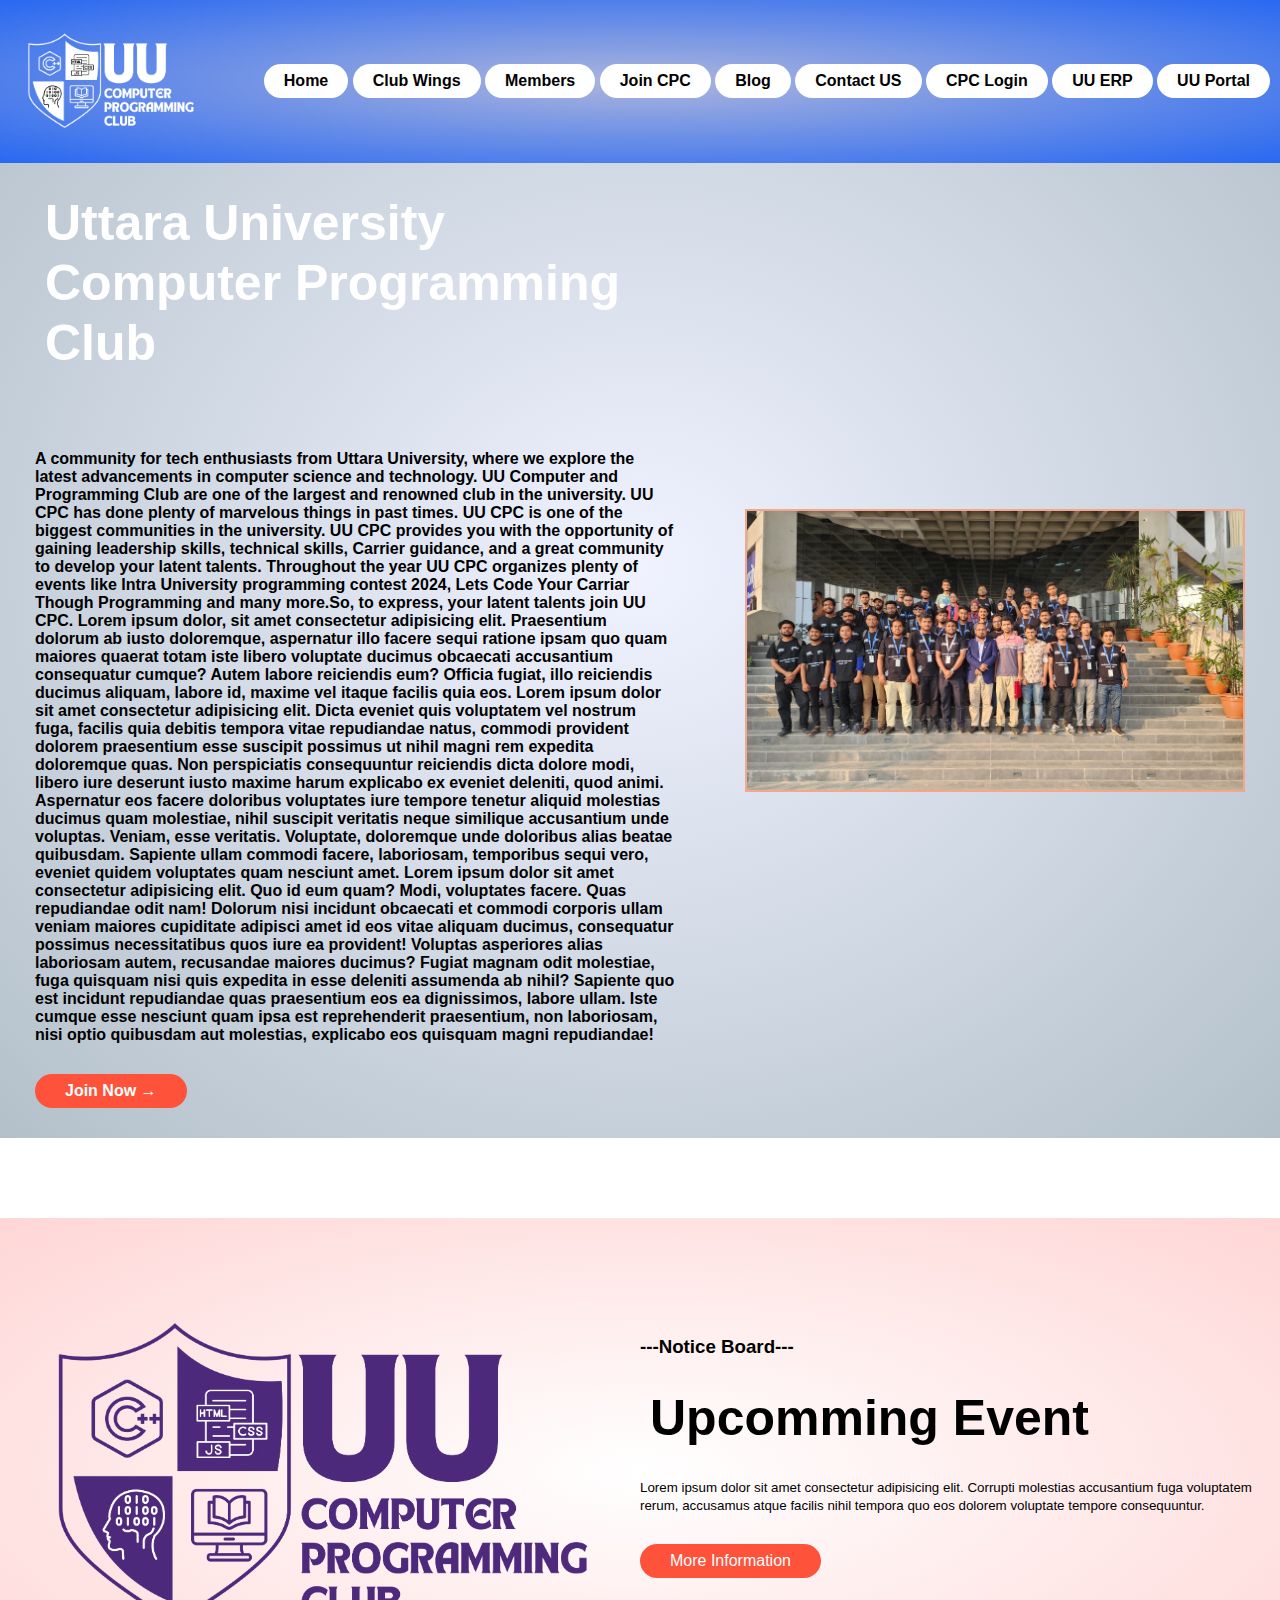
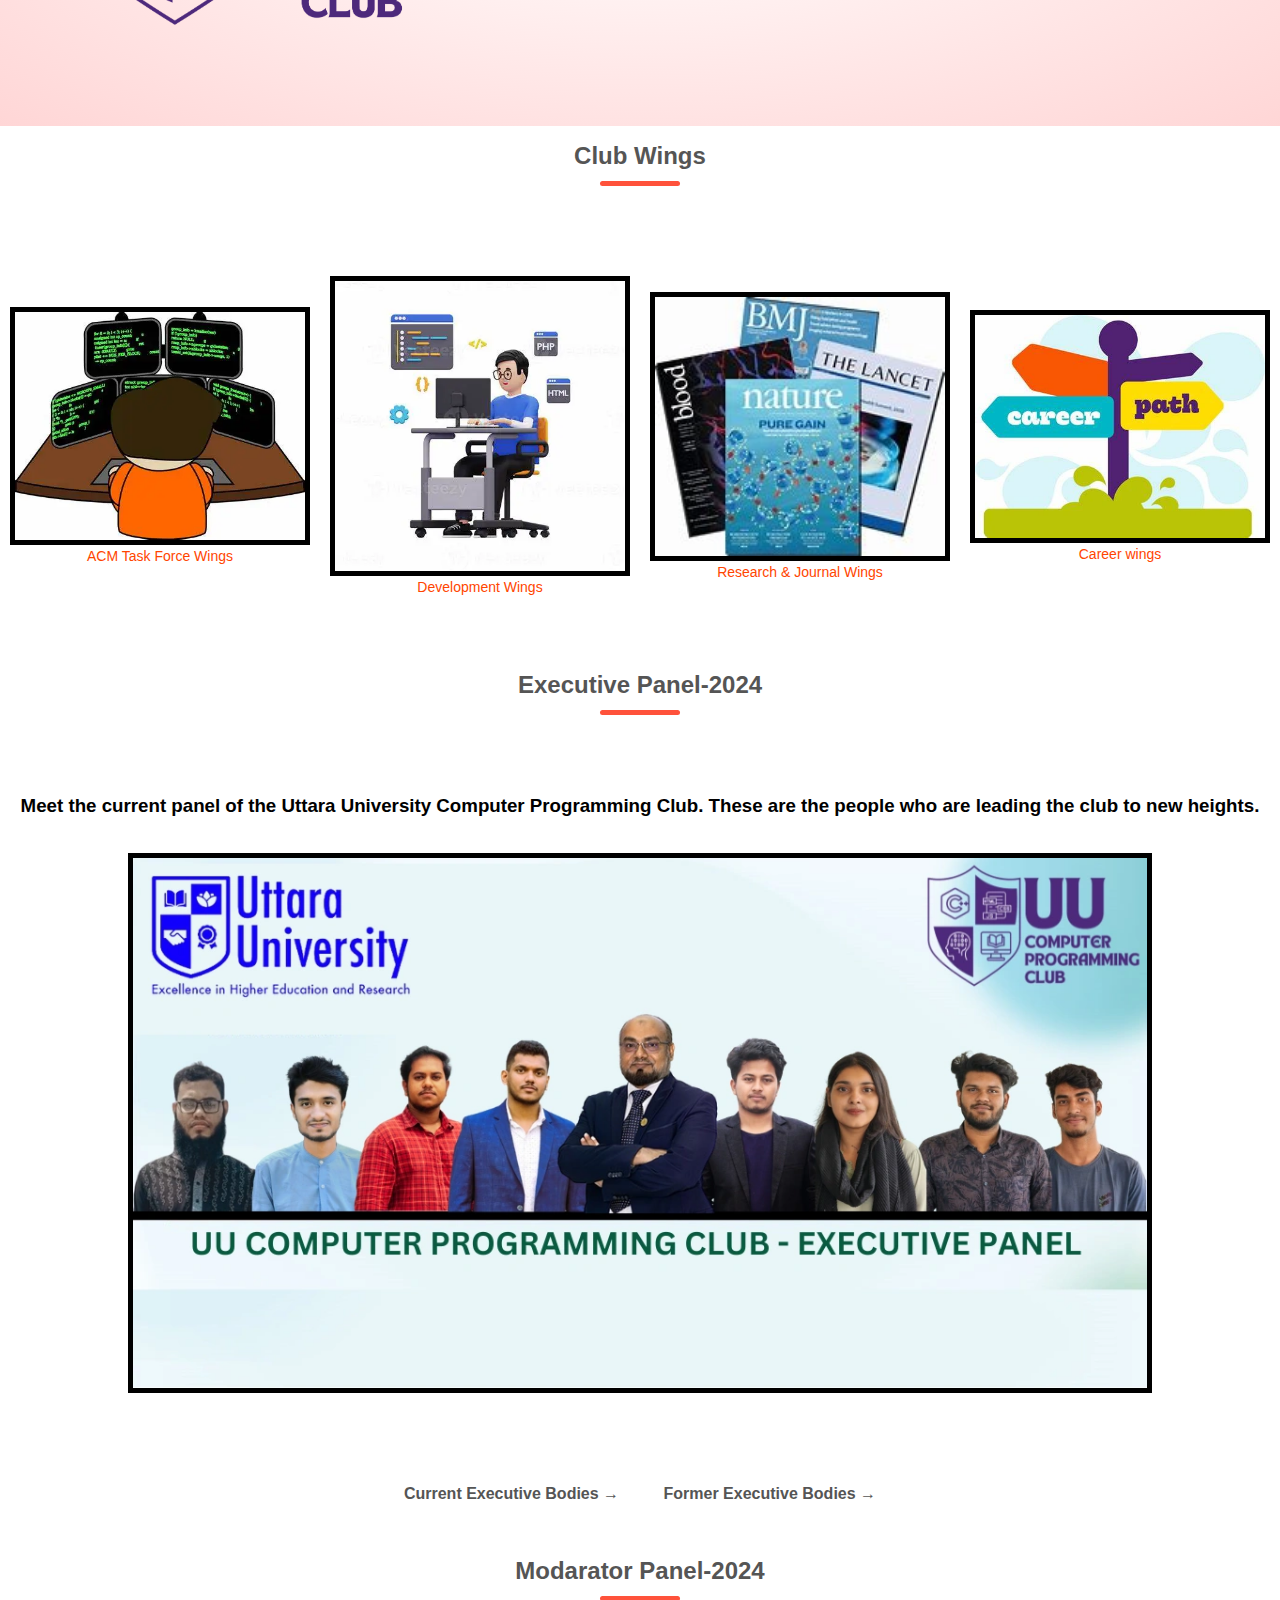
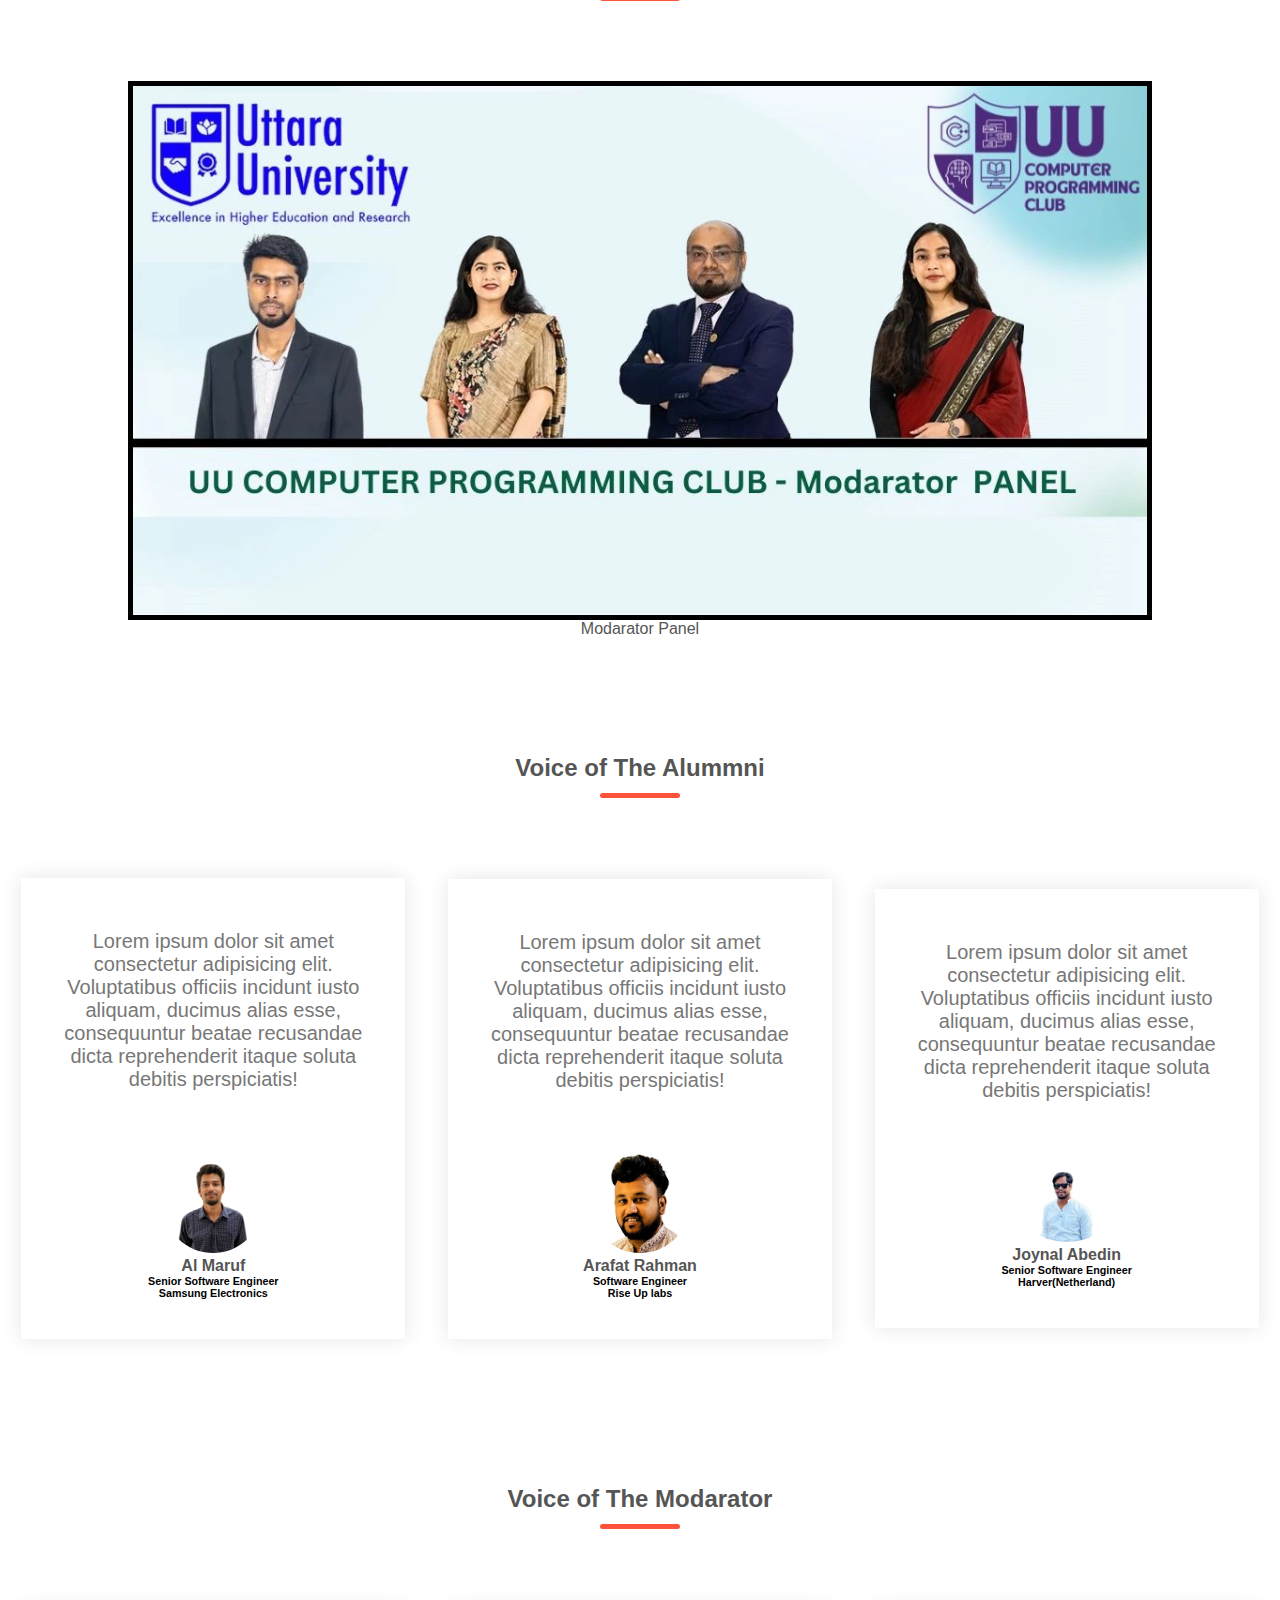
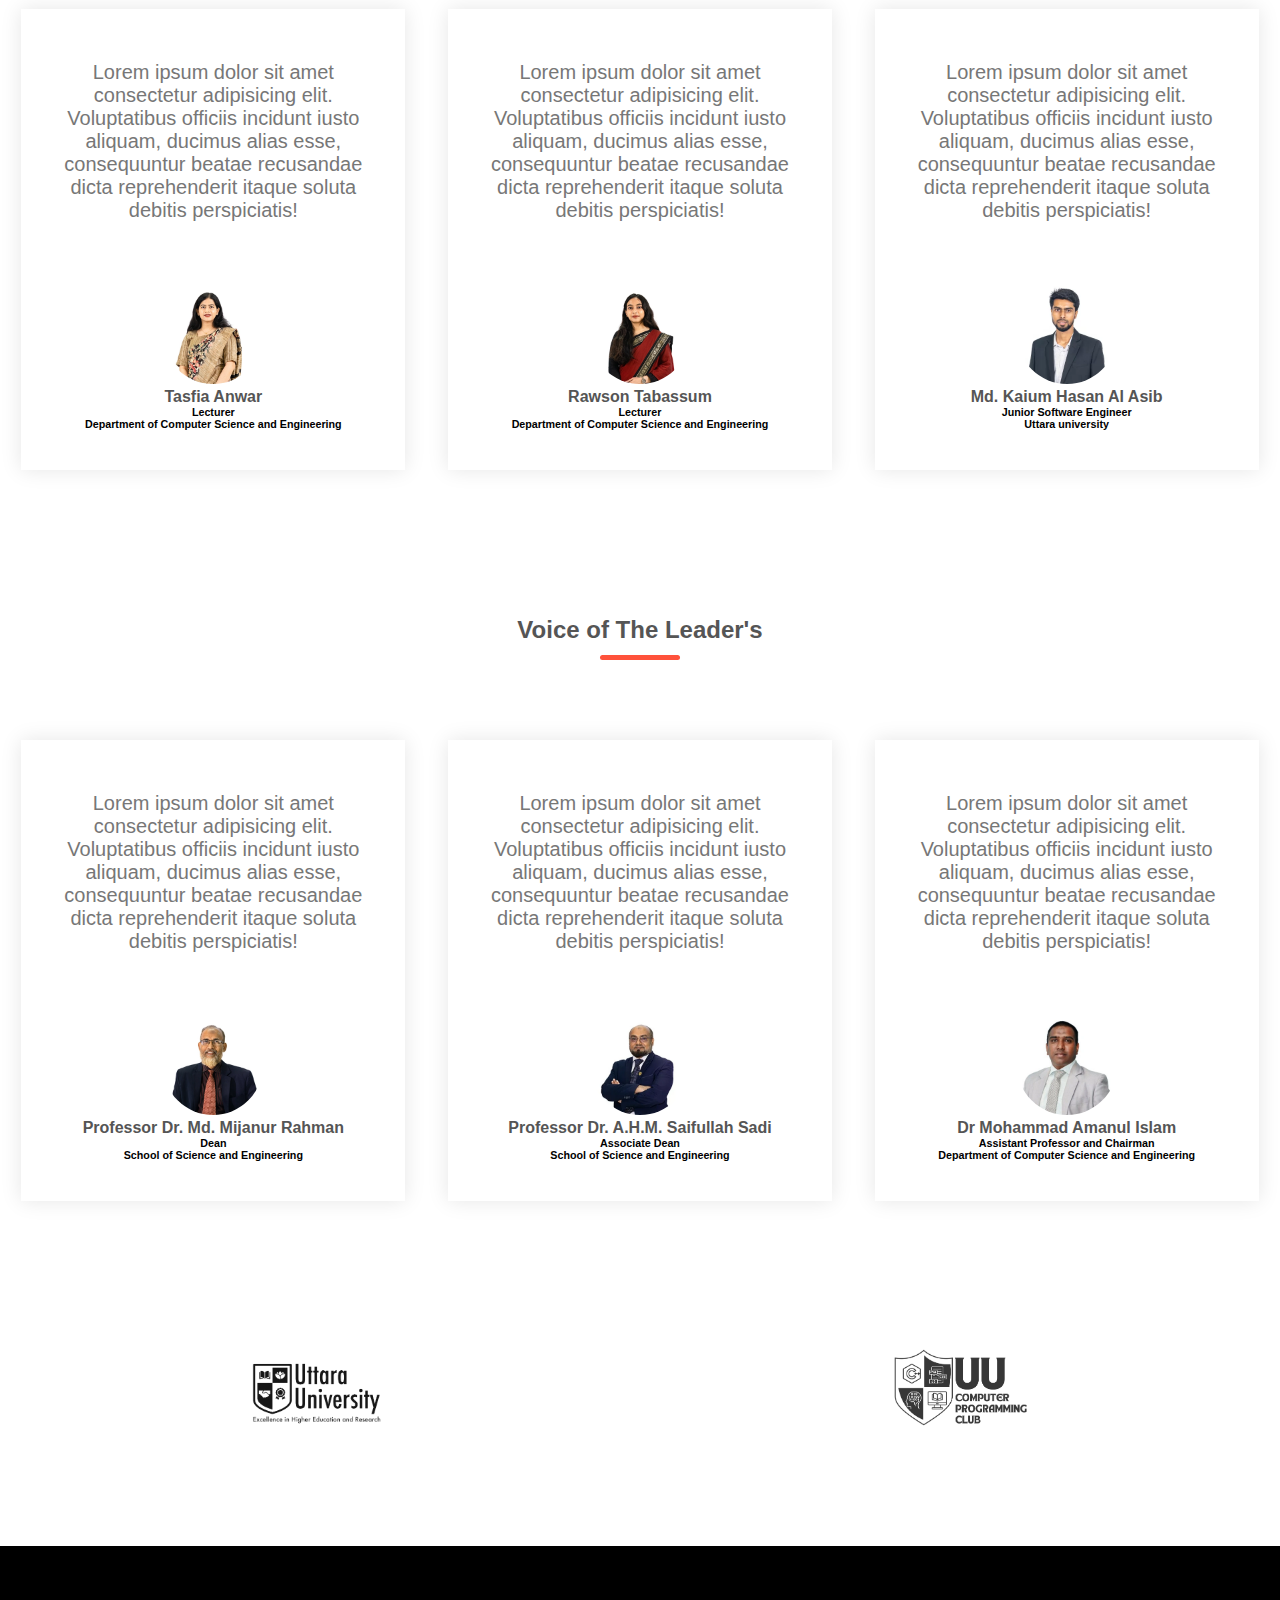
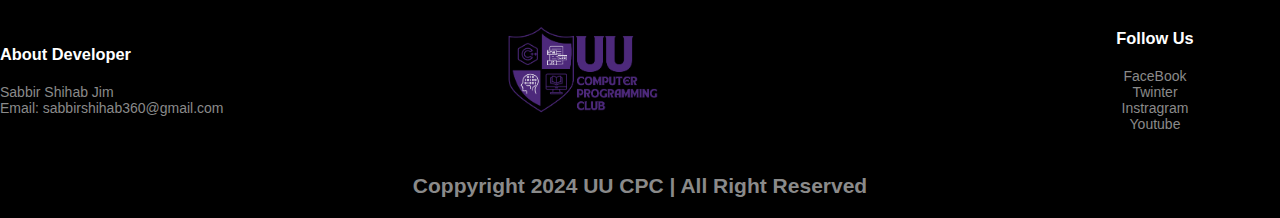
<file: index.html>
<!DOCTYPE html>
<html lang="en">
<head>
    <meta charset="UTF-8">
    <link rel="shortcut icon" type="cpc-icon" href="club logo nav.png">
    <link rel="shortcut icon" type="cpc-icon" href="club logo nav.png">
    <meta name="viewport" content="width=device-width, initial-scale=1.0">
    <meta name="viewport" content="width=device-width, initial-scale=1.0">
    <link rel="stylesheet" href="styeel.css">
    <title>UU CPC</title>
</head>
<body>
   <div class="header">
    <div class="container">
        <div class="navbar"> 
            <div class="logo">
                <a href="index.html" ><img  class="logonav" src="club logo nav.png"  width="200px"></a>
                <!-- <img src="club logo nav.png" width="200px" ; > -->
            </div>
            <div class="topnav" id="myTopnav">
                <a href="index.html " class="uucp">Home</a>
                <a href="club wings.html"class="uucp">Club Wings</a>
                <a href="members.html"class="uucp">Members</a>
                <a href="https://docs.google.com/forms/d/e/1FAIpQLScbUX8rscKSM80SYDdGS5HxlZ38hlNpW5ohFnPVNvi8barACg/viewform"class="uucp">Join CPC</a>
                <a href="blog.html"class="uucp">Blog</a>
                <a href="mailto:sabbir.jim@uttarauniversity.edu.bd"class="uucp">Contact US</a>
                <a href="cpc login.html"class="uucp">CPC Login</a>
                <a href="https://erp.uttarauniversity.edu.bd/"class="uucp">UU ERP</a>
                <a href="https://uttarauniversity.edu.bd/"class="uucp">UU Portal</a>
                <a href="javascript:void(0);" class="icon" onclick="myFunction()">
                    <img src="bars.webp" width="10px">
                </a>
            
              </div>
       
            
              
              <script>
              function myFunction() {
                var x = document.getElementById("myTopnav");
                if (x.className === "topnav") {
                  x.className += " responsive";
                } else {
                  x.className = "topnav";
                }
              }
              </script>
          
        </div>
        <div class="row">
            <div class="col-2"  style="size: 100%;">
                <a  class="uucpc"><h1> Uttara University Computer Programming Club</h1> </a>
             <br>
             <br>

                <p class="uu">A community for tech enthusiasts from Uttara University, where we explore the latest advancements in computer science and technology. UU Computer and Programming Club are one of the largest and renowned club in the university. UU CPC has done plenty of marvelous things in past times.   UU CPC is one of the biggest communities in the university. 
                 UU CPC provides you with the opportunity of gaining leadership skills, technical skills, Carrier guidance, and a great community to develop your latent talents.  Throughout the year UU CPC organizes plenty of events like Intra University  programming contest 2024, Lets Code Your Carriar Though Programming  and many more.So, to express, your latent talents join UU CPC.
                 Lorem ipsum dolor, sit amet consectetur adipisicing elit. Praesentium dolorum ab iusto doloremque, aspernatur illo facere sequi ratione ipsam quo quam maiores quaerat totam iste libero voluptate ducimus obcaecati accusantium consequatur cumque? Autem labore reiciendis eum? Officia fugiat, illo reiciendis ducimus aliquam, labore id, maxime vel itaque facilis quia eos. Lorem ipsum dolor sit amet consectetur adipisicing elit. Dicta eveniet quis voluptatem vel nostrum fuga, facilis quia debitis tempora vitae repudiandae natus, commodi provident dolorem praesentium esse suscipit possimus ut nihil magni rem expedita doloremque quas. Non perspiciatis consequuntur reiciendis dicta dolore modi, libero iure deserunt iusto maxime harum explicabo ex eveniet deleniti, quod animi. Aspernatur eos facere doloribus voluptates iure tempore tenetur aliquid molestias ducimus quam molestiae, nihil suscipit veritatis neque similique accusantium unde voluptas. Veniam, esse veritatis. Voluptate, doloremque unde doloribus alias beatae quibusdam. Sapiente ullam commodi facere, laboriosam, temporibus sequi vero, eveniet quidem voluptates quam nesciunt amet.
                 Lorem ipsum dolor sit amet consectetur adipisicing elit. Quo id eum quam? Modi, voluptates facere. Quas repudiandae odit nam! Dolorum nisi incidunt obcaecati et commodi corporis ullam veniam maiores cupiditate adipisci amet id eos vitae aliquam ducimus, consequatur possimus necessitatibus quos iure ea provident! Voluptas asperiores alias laboriosam autem, recusandae maiores ducimus? Fugiat magnam odit molestiae, fuga quisquam nisi quis expedita in esse deleniti assumenda ab nihil? Sapiente quo est incidunt repudiandae quas praesentium eos ea dignissimos, labore ullam. Iste cumque esse nesciunt quam ipsa est reprehenderit praesentium, non laboriosam, nisi optio quibusdam aut molestias, explicabo eos quisquam magni repudiandae!
                 <br>
                 <a href="https://docs.google.com/forms/d/e/1FAIpQLScbUX8rscKSM80SYDdGS5HxlZ38hlNpW5ohFnPVNvi8barACg/viewform"  class="btn" >Join Now &#8594</a>
           
                    </p>
               
            </div>
            
         
            <div class="w3-content w3-section" style="max-width:500px">
                <img class="mySlides" src="phseminar.webp" style="width:100%">
                <img class="mySlides" src="contestevent.webp" style="width:100%">
                <img class="mySlides" src="contestevent.webp" style="width:100%">
              </div>
              
              <script>
              var myIndex = 0;
              carousel();
              
              function carousel() {
                var i;
                var x = document.getElementsByClassName("mySlides");
                for (i = 0; i < x.length; i++) {
                  x[i].style.display = "none";  
                }
                myIndex++;
                if (myIndex > x.length) {myIndex = 1}    
                x[myIndex-1].style.display = "block";  
                setTimeout(carousel, 2000); // Change image every 2 seconds
              }
              </script>
              


        </div>
    </div>
</div>


<!-----featured catagories----->

<!-- <div class="catagories">
    <div class="small-contatiner">
        <div class="row">
            <div class="col-3">
                <img src="phseminarprice.jpg" >
            </div>
            <div class="col-3">
                <img src="phseminarprice.jpg"  >
            </div>
            <div class="col-3">
                <img src="phseminarprice.jpg"  >
            </div>
           
        </div>
    </div>
   
</div> -->

<!----Notice Board -->
<div class="offer">
    <div class="small-container">
        <div class="row">
            <div class="col-2">
                <img src="logo.webp" class="offer-img">
            </div>
            <div class="col-2">
                <h3>---Notice Board---  </h3>
                <!-- <p>fsda</p> -->
                <h1>Upcomming Event </h1>
                <small>Lorem ipsum dolor sit amet consectetur adipisicing elit. Corrupti molestias accusantium fuga voluptatem rerum, accusamus atque facilis nihil tempora quo eos dolorem voluptate tempore consequuntur.</small>
                <a href="notice.html" class="btn">More Information</a>
            </div>
        </div>
    </div>
</div>

   
<!-----Club Wings----->
<div class="small-container">
    <h2 class="title" >Club Wings </h2>
    <div class="row">
        <div class="col-4">
            <!-- <img src="competative wings.jpeg" style="border: 5px solid black;"> -->
            <a href="ACM.html">
                <img src="competative wings.webp" style="border: 5px solid black;">
            </a>
            <h4 style="color: orangered;">ACM Task Force Wings</a></h4>
           
        </div>
        <div class="col-4">
            <a href="Development.html">
                <img src="development wings.webp" style="border: 5px solid black;">
            </a>
           <h4 style="color: orangered;">Development Wings</h4></a>
          
        </div>
        <div class="col-4">
            <a href="research.html">
                <img src="research & jurnal.webp" style="border: 5px solid black;">
            </a>
            <h4 style="color: orangered;">Research & Journal Wings</a></h4>
          
        </div>
        <div class="col-4">
            <a href="career.html">
                <img src="carriar.webp" style="border: 5px solid black;">
            </a>
            <h4 style="color: orangered;">Career wings</a></h4>
            
   
        </div>
    </div>
    <!-- ----Executive panel-- -->

    <h2 class="title"> Executive Panel-2024</h2>
            <h3 style="text-align: center;">Meet the current panel of the Uttara University Computer Programming Club. These are the people who are leading the club to new heights. </h3>
            <br>
            <br>

            <img src="cpc committee.webp" width="80%" class="center_pic" ;  >
            <!-- <h4 style="text-align: center;">Executive Team</h4> -->
            <!-- <div class="">
               <p>* * * *</p> -->
            </div>
            <br>
            <br>
            <br>
            <nav  style="text-align: center; ">
                <ul >
                    <li ><a href="current bodies.html"><b>Current Executive Bodies  &#8594 </b></a></li>
                    <li><a href="formar bodies.html"><b>Former Executive Bodies  &#8594</b></a></li>

                </ul>
                </nav>
           
            <!-- <p>Price:5200.00</p> --> 
        </div>
        <!-- <div class="col-4">
            <img src="kitdist.jpg" >
            <h4>FULL TEAM</h4>
            <div class="rating">
               <p>* * * *</p>
            </div>
            <p>Price:5200.00</p>
        </div>
        <div class="col-4">
            <img src="phrakib.jpg" >
            <h4>FULL TEAM</h4>
            <div class="rating">
               <p>* * * *</p>
            </div>
            <p>Price:5200.00</p>
        </div>
        <div class="col-4">
            <img src="phup1.jpg" >
            <h4>FULL TEAM</h4>
            <div class="rating">
               <p>* * * *</p>
            </div>
            <p>Price:5200.00</p>
            
        </div>
        <div class="row">
            <div class="col-4">
                <img src="fullteam.jpg" >
                <h4>FULL TEAM</h4>
                <div class="rating">
                   <p>* * * *</p>
                </div>
                <p>Price:5200.00</p>
            </div>
            <div class="col-4">
                <img src="kitdist.jpg" >
                <h4>FULL TEAM</h4>
                <div class="rating">
                   <p>* * * *</p>
                </div>
                <p>Price:5200.00</p>
            </div>
            <div class="col-4">
                <img src="phrakib.jpg" >
                <h4>FULL TEAM</h4>
                <div class="rating">
                   <p>* * * *</p>
                </div>
                <p>Price:5200.00</p>
            </div>
            <div class="col-4">
                <img src="phup1.jpg" >
                <h4>FULL TEAM</h4>
                <div class="rating">
                   <p>* * * *</p>
                </div>
                <p>Price:5200.00</p>
            </div>
        </div>
         -->
                
</div>

<!-- ----Modarator Panel---- -->

<h2 class="title"> Modarator Panel-2024</h2>
<img src="modarator.webp" width="80%" class="center_pic"  >
            <h4 style="text-align: center;">Modarator Panel</h4>
    
<!---Voice of the Alummni----> 
<div class="testimonial">
    <h2 class="title" >Voice of The Alummni  </h2>
    <div class="small-container">
        <div class="row">
            <div class="col-3">
                <i class="fa fa-quote-left"></i>
                <p>Lorem ipsum dolor sit amet consectetur adipisicing elit. Voluptatibus officiis incidunt iusto aliquam, ducimus alias esse, consequuntur beatae recusandae dicta reprehenderit itaque soluta debitis perspiciatis!</p>
            
                
                    <img src="maruf.webp" >
                    <h3>Al Maruf</h3>
                   <h6>Senior Software Engineer <br>
                    Samsung Electronics</h6>
            </div>
            <div class="col-3">
                <i class="fa fa-quote-left"></i>
                <p>Lorem ipsum dolor sit amet consectetur adipisicing elit. Voluptatibus officiis incidunt iusto aliquam, ducimus alias esse, consequuntur beatae recusandae dicta reprehenderit itaque soluta debitis perspiciatis!</p>
            
                   
                    <img src="arafat.webp" >
                    <h3>Arafat Rahman</h3>
                    <h6>Software Engineer <br>
                        Rise Up labs</h6>
            </div>
            <div class="col-3">
                <i class="fa fa-quote-left"></i>
                <p>Lorem ipsum dolor sit amet consectetur adipisicing elit. Voluptatibus officiis incidunt iusto aliquam, ducimus alias esse, consequuntur beatae recusandae dicta reprehenderit itaque soluta debitis perspiciatis!</p>
            
                    
                    <img src="joynal.webp" >
                    <h3>Joynal Abedin </h3>
                    <h6>Senior Software Engineer <br>
                        Harver(Netherland)</h6>
            </div>
        </div>
    </div>
</div>
</div>



<!---Voice of the Modarator----> 
<div class="testimonial">
    <h2 class="title" >Voice of The Modarator </h2>
    <div class="small-container">
        <div class="row">
            <div class="col-3">
                <i class="fa fa-quote-left"></i>
                <p>Lorem ipsum dolor sit amet consectetur adipisicing elit. Voluptatibus officiis incidunt iusto aliquam, ducimus alias esse, consequuntur beatae recusandae dicta reprehenderit itaque soluta debitis perspiciatis!</p>
            
                    
                    <img src="tasfia.webp" >
                    <h3>Tasfia Anwar<br></h3><h6>Lecturer<br>
                         Department of Computer Science and Engineering</h6>
            </div>
            <div class="col-3">
                <i class="fa fa-quote-left"></i>
                <p>Lorem ipsum dolor sit amet consectetur adipisicing elit. Voluptatibus officiis incidunt iusto aliquam, ducimus alias esse, consequuntur beatae recusandae dicta reprehenderit itaque soluta debitis perspiciatis!</p>
            
                    
                    <img src="rawson.webp" >
                    <h3>Rawson Tabassum<br></h3><h6>Lecturer<br>
                        Department of Computer Science and Engineering</h6>
            </div>
            <div class="col-3">
                <i class="fa fa-quote-left"></i>
                <p>Lorem ipsum dolor sit amet consectetur adipisicing elit. Voluptatibus officiis incidunt iusto aliquam, ducimus alias esse, consequuntur beatae recusandae dicta reprehenderit itaque soluta debitis perspiciatis!</p>
            
                    
                    <img src="asib.webp" >
                    <h3>Md. Kaium Hasan Al Asib<br></h3><h6>Junior Software Engineer<br>
                      Uttara university</h6>
            </div>
        </div>
    </div>
</div>
</div>


<!---Voice of the leaders----> 
<div class="testimonial">
    <h2 class="title" >Voice of The Leader's </h2>
    <div class="small-container">
        <div class="row">
            <div class="col-3">
                <i class="fa fa-quote-left"></i>
                <p>Lorem ipsum dolor sit amet consectetur adipisicing elit. Voluptatibus officiis incidunt iusto aliquam, ducimus alias esse, consequuntur beatae recusandae dicta reprehenderit itaque soluta debitis perspiciatis!</p>
            
                   
                    <img src="Dean.webp" >
                    <h3>Professor Dr. Md. Mijanur Rahman<br></h3><h6>Dean<br>
                        School of  Science and Engineering</h6>
            </div>
            <div class="col-3">
                <i class="fa fa-quote-left"></i>
                <p>Lorem ipsum dolor sit amet consectetur adipisicing elit. Voluptatibus officiis incidunt iusto aliquam, ducimus alias esse, consequuntur beatae recusandae dicta reprehenderit itaque soluta debitis perspiciatis!</p>
            
                    
                    <img src="associatedean.webp" >
                    <h3>Professor Dr. A.H.M. Saifullah Sadi<br></h3><h6>Associate Dean<br>
                        School of  Science and Engineering</h6>
            </div>
            <div class="col-3">
                <i class="fa fa-quote-left"></i>
                <p>Lorem ipsum dolor sit amet consectetur adipisicing elit. Voluptatibus officiis incidunt iusto aliquam, ducimus alias esse, consequuntur beatae recusandae dicta reprehenderit itaque soluta debitis perspiciatis!</p>
            
                    
                    <img src="chairman.webp" >
                    <h3>Dr Mohammad Amanul Islam<br></h3><h6>Assistant Professor and Chairman<br>
                        Department of Computer Science and Engineering</h6>
            </div>
        </div>
    </div>
</div>
</div>

<!---Brands---->
<div class="brands">
    <div class="small-container">
        <div class="row">
            <div class="col-5">
                <img src="uttara university.webp">
            </div>
            <div class="col-5">
                <img src="logo.webp" >
            </div>
        </div>
    </div>
</div>

<!-- -----footer--- -->

<div class="footer">
    <div class="container">
        <div class="row">
            <div class="footer-col-1">
                <h3>About Developer </h3>
                <p>Sabbir Shihab Jim<br>Email: sabbirshihab360@gmail.com</p>
            </div>
            <div class="footer-col-2">
                <img src="logo.webp" >
            </div>
            <div class="row">
                <div class="footer-col-3">
                    <h3></h3>
                    <ul>
                        <li></li>
                        <li></li>
                        <li></li>
                        <li></li>
                    </ul>
                </div>
                <div class="footer-col-4">
                    <h3>Follow Us</h3>
                    <ul>
                        <li>FaceBook</li>
                        <li>Twinter</li>
                        <li>Instragram</li>
                        <li>Youtube</li>
                    </ul>
                </div>
        </div>
    </div>
    <H2 style="text-align: center;">Coppyright 2024 UU CPC | All Right Reserved</H2>
</div>

<!-- ---js for toggle menu-- -->
   <script>
    var MenuItems=document.getElementById("MenuItems");
    MenuItems.style.maxHeight="0px";
    function menutoggle(){
        if(MenuItems.style.maxHeight=="0px")
    {   
        MenuItems.style.maxHeight="200px";
    }
    else{
        MenuItems.style.maxHeight="0px";
    }
    }
    </script>



         
            </body>
            </html>
</file>
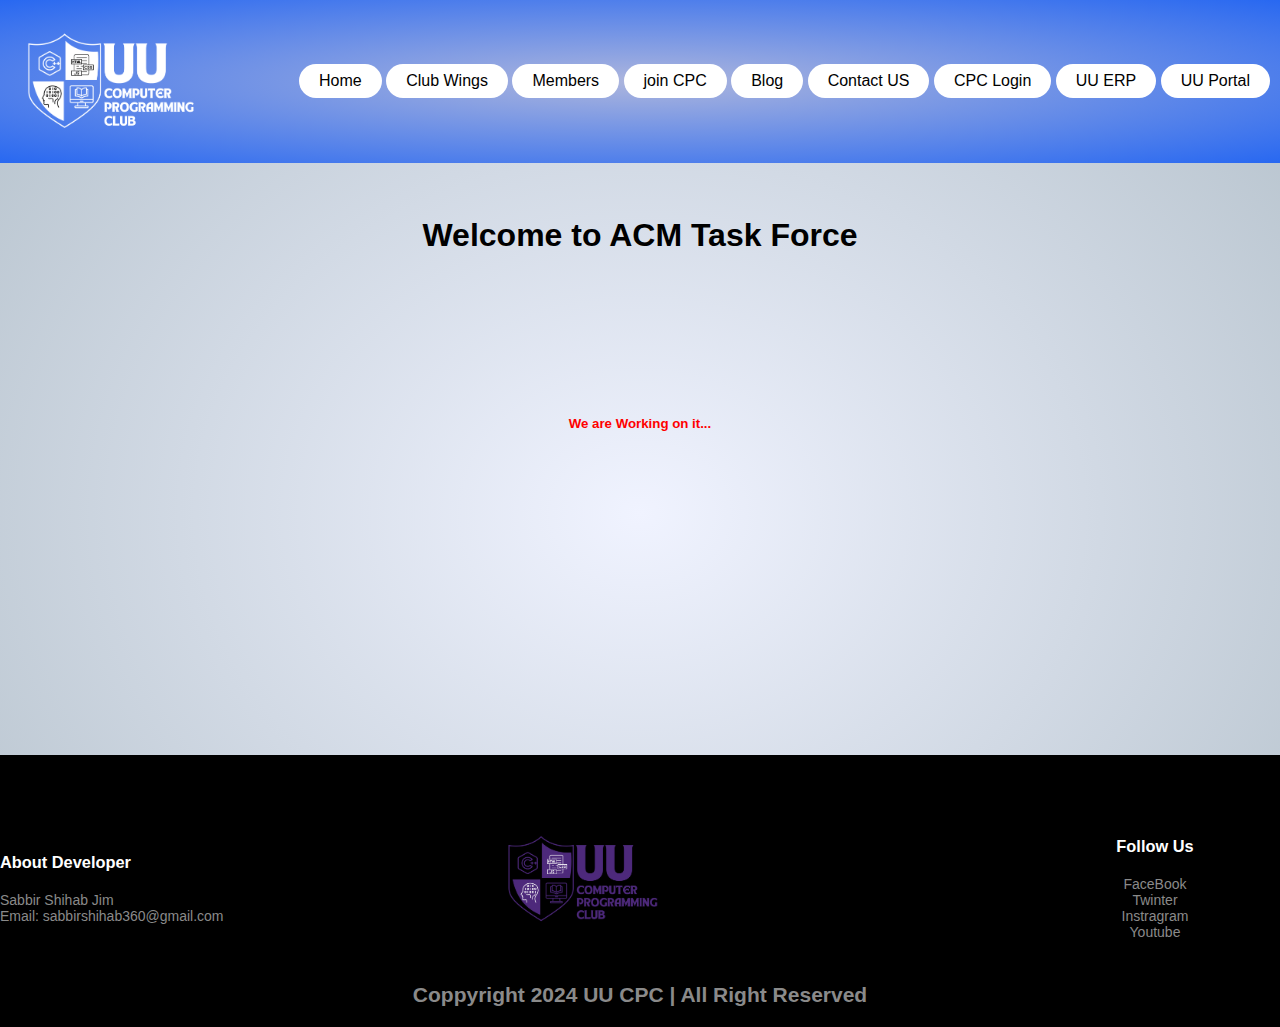
<file: ACM.html>
<!DOCTYPE html>
<html lang="en">
<head>
    <meta charset="UTF-8">
    <link rel="shortcut icon" type="cpc-icon" href="club logo nav.png">
    <meta name="viewport" content="width=device-width, initial-scale=1.0">
    <meta name="viewport" content="width=device-width, initial-scale=1.0">
    <link rel="stylesheet" href="styeel.css">
    <title>UU CPC</title>
</head>
<body>
   <div class="header">
    <div class="container">
        <div class="navbar"> 
            <div class="logo">
                <img src="club logo nav.png" width="200px" ; >
            </div>
            <div class="topnav" id="myTopnav">
                <a href="index.html" >Home</a>
                <a href="club wings.html">Club Wings</a>
                <a href="members.html">Members</a>
                <a href="https://docs.google.com/forms/d/e/1FAIpQLScbUX8rscKSM80SYDdGS5HxlZ38hlNpW5ohFnPVNvi8barACg/viewform">join CPC</a>
                <a href="blog.html">Blog</a>
                <a href="mailto:sabbir.jim@uttarauniversity.edu.bd">Contact US</a>
                <a href="cpc login.html">CPC Login</a>
                <a href="https://erp.uttarauniversity.edu.bd/">UU ERP</a>
                <a href="https://uttarauniversity.edu.bd/">UU Portal</a>
                <a href="javascript:void(0);" class="icon" onclick="myFunction()">
                    <img src="bars.webp" width="10px">
                </a>
            
              </div>
                  
                
                  
                  <script>
                  function myFunction() {
                    var x = document.getElementById("myTopnav");
                    if (x.className === "topnav") {
                      x.className += " responsive";
                    } else {
                      x.className = "topnav";
                    }
                  }
                  </script>
        </div>
            <br>
            <br>
            <br>
        <h1 style="text-align: center; color: rgb(0, 0, 0);">Welcome to ACM Task Force</h1>

        <br>
        <br>
        <br>
        <br>
        <br>
        <br>
        <br>
        <br>
        <br>
        <h5 style="text-align: center; color: red;">We are Working on it...</h5>
        <br>
        <br>
        <br>
        <br>
        <br>
        <br>
        <br>
        <br>
        <br>
        <br>
        <br>
        <br>
        <br>
        <br>
        <br>
        <br>
        <br>
        <br>

            <!-- -----footer--- -->

<div class="footer">
    <div class="container">
        <div class="row">
            <div class="footer-col-1">
                <h3>About Developer </h3>
                <p>Sabbir Shihab Jim<br>Email: sabbirshihab360@gmail.com</p>
            </div>
            <div class="footer-col-2">
                <img src="logo.webp" >
            </div>
            <div class="row">
                <div class="footer-col-3">
                    <h3></h3>
                    <ul>
                        <li></li>
                        <li ></li>
                        <li></li>
                        <li></li>
                    </ul>
                </div>
                <div class="footer-col-4">
                    <h3>Follow Us</h3>
                    <ul>
                        <li>FaceBook</li>
                        <li>Twinter</li>
                        <li>Instragram</li>
                        <li>Youtube</li>
                    </ul>
                </div>
        </div>
    </div>
    <H2 style="text-align: center;">Coppyright 2024 UU CPC | All Right Reserved</H2>
</div>
</body>
</html>
</file>
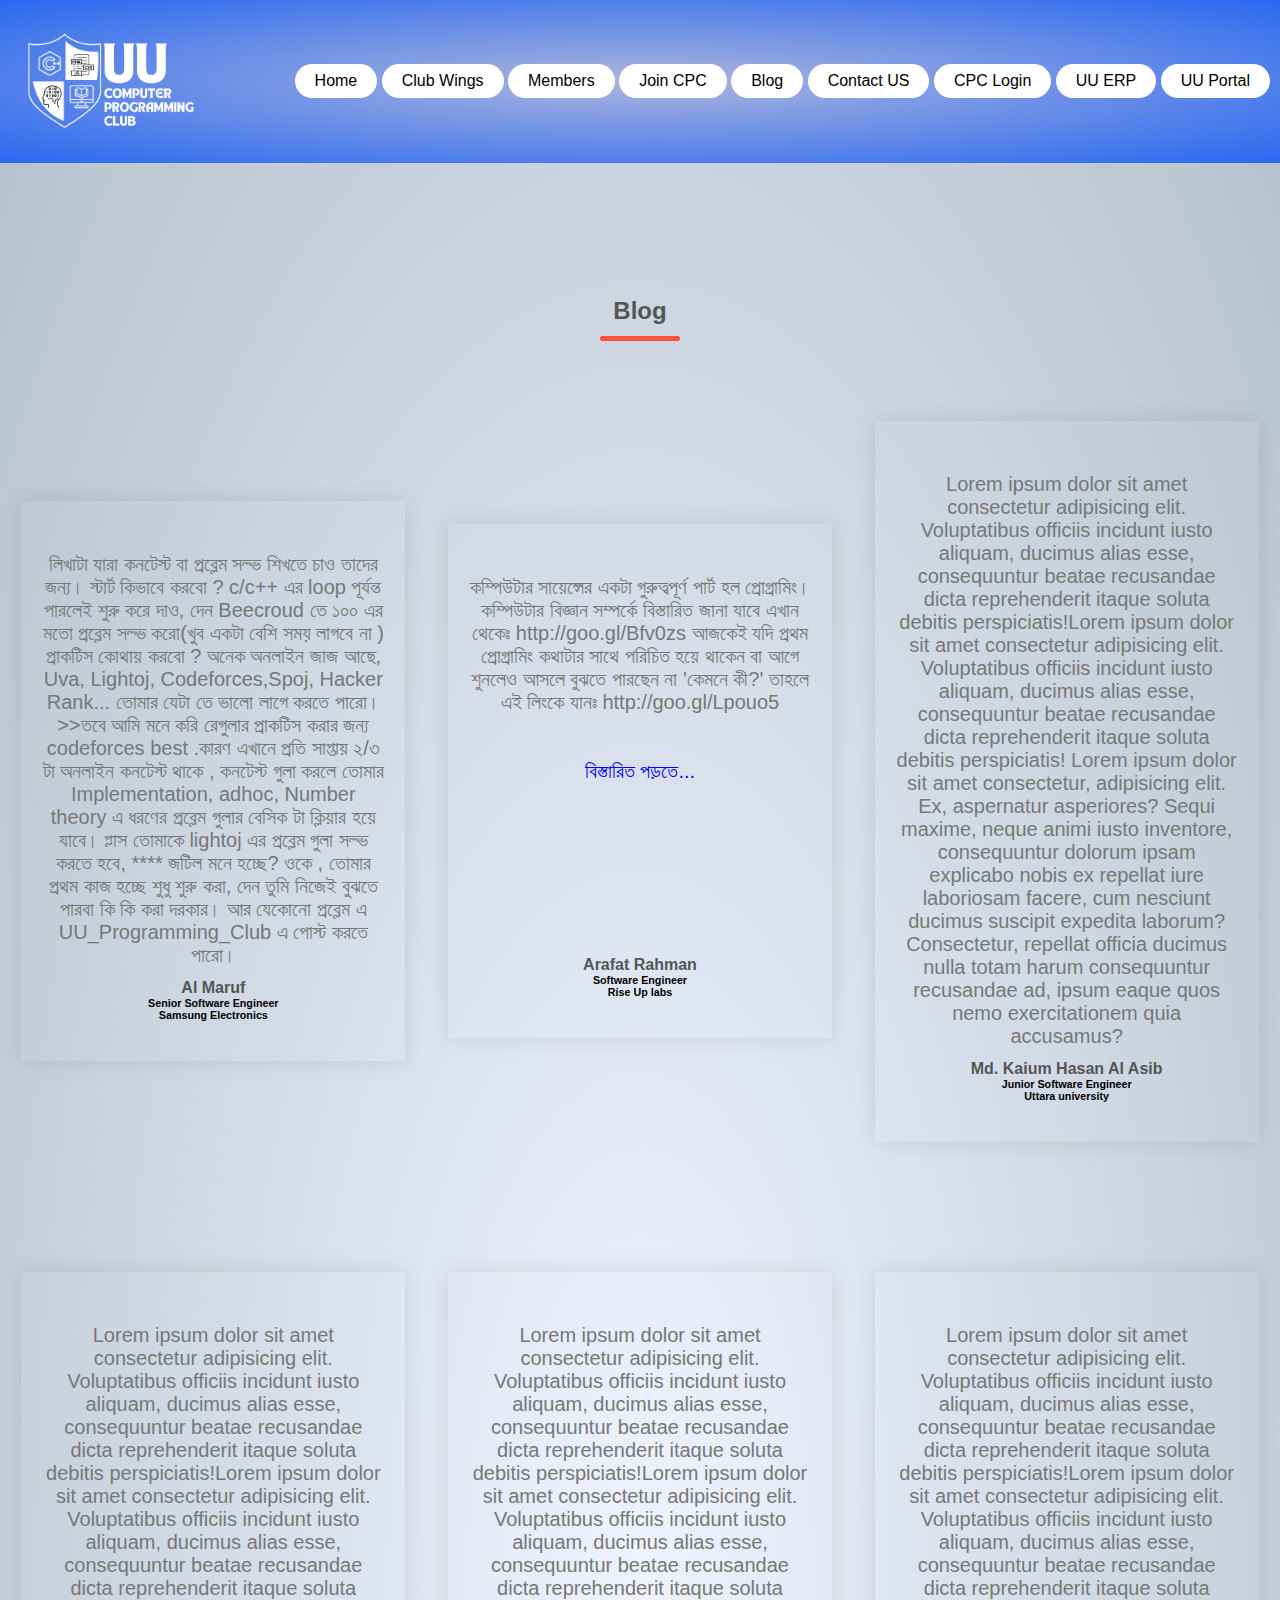
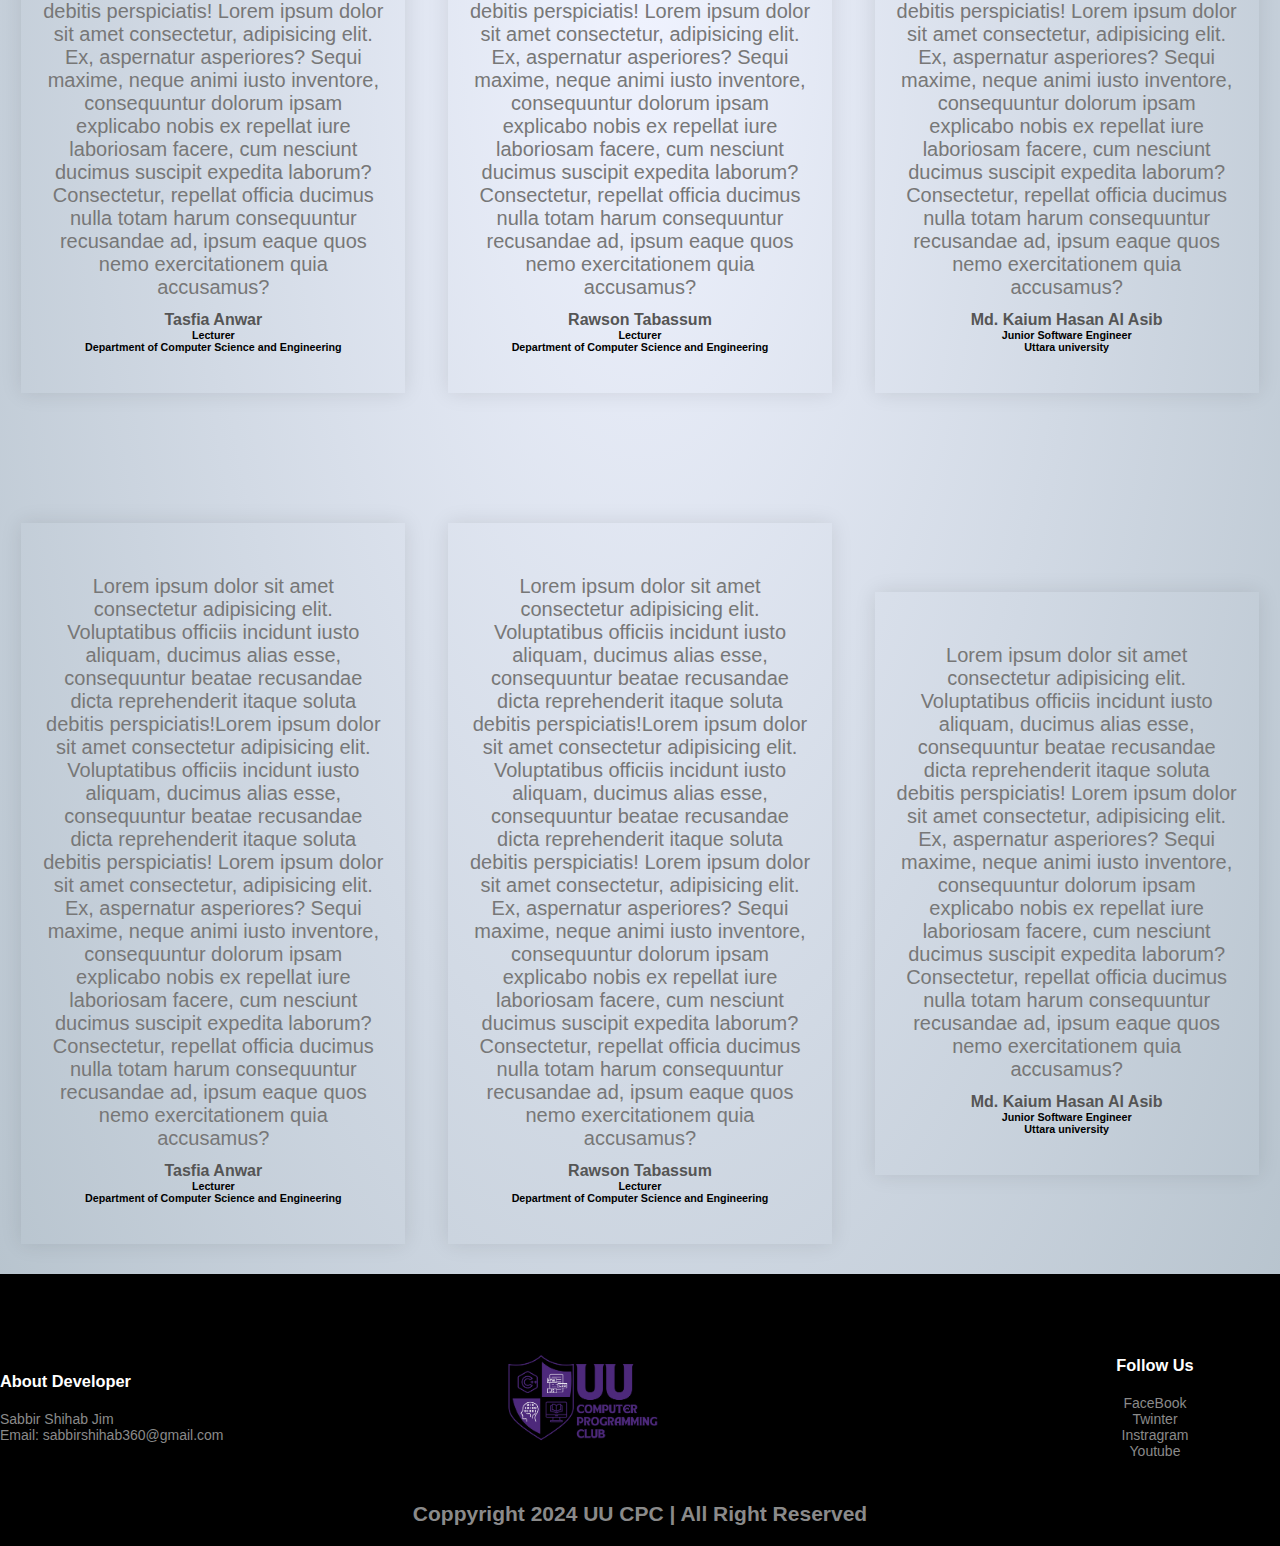
<file: blog.html>
<!DOCTYPE html>
<html lang="en">
<head>
    <meta charset="UTF-8">
    <link rel="shortcut icon" type="cpc-icon" href="club logo nav.png">
    <meta name="viewport" content="width=device-width, initial-scale=1.0">
    <meta name="viewport" content="width=device-width, initial-scale=1.0">
    <link rel="stylesheet" href="styeel.css">
    <title>UU CPC</title>
</head>
<body>
   <div class="header">
    <div class="container">
        <div class="navbar"> 
            <div class="logo">
                <img src="club logo nav.png" width="200px" ; >
            </div>
            <div class="topnav" id="myTopnav">
                <a href="index.html" >Home</a>
                <a href="club wings.html">Club Wings</a>
                <a href="members.html">Members</a>
                <a href="https://docs.google.com/forms/d/e/1FAIpQLScbUX8rscKSM80SYDdGS5HxlZ38hlNpW5ohFnPVNvi8barACg/viewform">Join CPC</a>
                <a href="blog.html">Blog</a>
                <a href="mailto:sabbir.jim@uttarauniversity.edu.bd">Contact US</a>
                <a href="cpc login.html">CPC Login</a>
                <a href="https://erp.uttarauniversity.edu.bd/">UU ERP</a>
                <a href="https://uttarauniversity.edu.bd/">UU Portal</a>
                <a href="javascript:void(0);" class="icon" onclick="myFunction()">
                    <img src="bars.webp" width="10px">
                </a>
            
              </div>
              
            
              
              <script>
              function myFunction() {
                var x = document.getElementById("myTopnav");
                if (x.className === "topnav") {
                  x.className += " responsive";
                } else {
                  x.className = "topnav";
                }
              }
              </script>
            <!-- <img src="uttara university.png" width="50px" > -->
            <img src="menubar.png" class="menu-icon" onclick="menutoggle()" >
        </div>




<br>
<!---Voice of the Modarator----> 
<div class="testimonial">
    <h2 class="title" >Blog</h2>
    <div class="small-container">
        <div class="row">
            <div class="col-3">
                <i class="fa fa-quote-left"></i>
                <p>
লিখাটা যারা কনটেস্ট বা প্রব্লেম সল্ভ শিখতে  চাও তাদের জন্য।  
স্টার্ট কিভাবে করবো  ? 
c/c++ এর loop পূর্যন্ত পারলেই শুরু করে দাও, দেন Beecroud তে ১০০ এর মতো প্রব্লেম সল্ভ করো(খুব  একটা বেশি সময় লাগবে না )

 প্রাকটিস কোথায় করবো ?
অনেক অনলাইন জাজ আছে, Uva, Lightoj, Codeforces,Spoj, Hacker Rank...
তোমার যেটা তে ভালো লাগে করতে পারো।  
>>তবে আমি মনে করি রেগুলার প্রাকটিস করার জন্য codeforces best .কারণ এখানে প্রতি সাপ্তায় ২/৩ টা অনলাইন কনটেস্ট থাকে , কনটেস্ট গুলা করলে তোমার Implementation, adhoc, Number theory এ ধরণের প্রব্লেম গুলার বেসিক টা ক্লিয়ার হয়ে যাবে। 
প্লাস তোমাকে lightoj এর প্রব্লেম গুলা সল্ভ করতে হবে, 
**** জটিল মনে হচ্ছে? 
ওকে , তোমার প্রথম কাজ হচ্ছে শুধু শুরু করা, দেন তুমি নিজেই বুঝতে পারবা কি কি করা দরকার।  আর যেকোনো প্রব্লেম এ UU_Programming_Club এ পোস্ট করতে পারো।
                </p>
            
                    
                    <!-- <img src="tasfia.webp" > -->
                    <h3>Al Maruf<br></h3><h6>Senior Software Engineer<br>
                            <h6>Samsung Electronics</h6>
            </div>
            <div class="col-3">
                <i class="fa fa-quote-left"></i>
                <p>     
                    কম্পিউটার সায়েন্সের একটা গুরুত্বপূর্ণ পার্ট হল প্রোগ্রামিং। কম্পিউটার বিজ্ঞান সম্পর্কে বিস্তারিত জানা যাবে এখান থেকেঃ http://goo.gl/Bfv0zs আজকেই যদি প্রথম প্রোগ্রামিং কথাটার সাথে পরিচিত হয়ে থাকেন বা আগে শুনলেও আসলে বুঝতে পারছেন না 'কেমনে কী?' তাহলে এই লিংকে যানঃ http://goo.gl/Lpouo5
                   <br>
                   <br>
                   <br>
                   <a href="https://www.facebook.com/legacy/notes/693632614363917/" style="color: blue;"> বিস্তারিত পড়তে... </a>
                   <br>
                   <br>
                   <br>
                   <br>
                
             
                  
                   <br>
                   <br>
                   <br>
                   <br>
                    
                </p>
            
                    
                    <!-- <img src="rawson.webp" > -->
                    <h3>Arafat Rahman<br></h3><h6>Software Engineer<br>
                        Rise Up labs</h6>
            </div>
            <div class="col-3">
                <i class="fa fa-quote-left"></i>
                <p>Lorem ipsum dolor sit amet consectetur adipisicing elit. Voluptatibus officiis incidunt iusto aliquam, ducimus alias esse, consequuntur beatae recusandae dicta reprehenderit itaque soluta debitis perspiciatis!Lorem ipsum dolor sit amet consectetur adipisicing elit. Voluptatibus officiis incidunt iusto aliquam, ducimus alias esse, consequuntur beatae recusandae dicta reprehenderit itaque soluta debitis perspiciatis! Lorem ipsum dolor sit amet consectetur, adipisicing elit. Ex, aspernatur asperiores? Sequi maxime, neque animi iusto inventore, consequuntur dolorum ipsam explicabo nobis ex repellat iure laboriosam facere, cum nesciunt ducimus suscipit expedita laborum? Consectetur, repellat officia ducimus nulla totam harum consequuntur recusandae ad, ipsum eaque quos nemo exercitationem quia accusamus?</p>
            
                    
                    <!-- <img src="asib.webp" > -->
                    <h3>Md. Kaium Hasan Al Asib<br></h3><h6>Junior Software Engineer<br>
                      Uttara university</h6>
            </div>
        </div>
    </div>

    <!---Voice of the Modarator----> 
<div class="testimonial">
    <h2  ></h2>
    <div class="small-container">
        <div class="row">
            <div class="col-3">
                <i class="fa fa-quote-left"></i>
                <p>Lorem ipsum dolor sit amet consectetur adipisicing elit. Voluptatibus officiis incidunt iusto aliquam, ducimus alias esse, consequuntur beatae recusandae dicta reprehenderit itaque soluta debitis perspiciatis!Lorem ipsum dolor sit amet consectetur adipisicing elit. Voluptatibus officiis incidunt iusto aliquam, ducimus alias esse, consequuntur beatae recusandae dicta reprehenderit itaque soluta debitis perspiciatis! Lorem ipsum dolor sit amet consectetur, adipisicing elit. Ex, aspernatur asperiores? Sequi maxime, neque animi iusto inventore, consequuntur dolorum ipsam explicabo nobis ex repellat iure laboriosam facere, cum nesciunt ducimus suscipit expedita laborum? Consectetur, repellat officia ducimus nulla totam harum consequuntur recusandae ad, ipsum eaque quos nemo exercitationem quia accusamus?</p>
            
                    
                    <!-- <img src="tasfia.webp" > -->
                    <h3>Tasfia Anwar<br></h3><h6>Lecturer<br>
                         Department of Computer Science and Engineering</h6>
            </div>
            <div class="col-3">
                <i class="fa fa-quote-left"></i>
                <p>Lorem ipsum dolor sit amet consectetur adipisicing elit. Voluptatibus officiis incidunt iusto aliquam, ducimus alias esse, consequuntur beatae recusandae dicta reprehenderit itaque soluta debitis perspiciatis!Lorem ipsum dolor sit amet consectetur adipisicing elit. Voluptatibus officiis incidunt iusto aliquam, ducimus alias esse, consequuntur beatae recusandae dicta reprehenderit itaque soluta debitis perspiciatis! Lorem ipsum dolor sit amet consectetur, adipisicing elit. Ex, aspernatur asperiores? Sequi maxime, neque animi iusto inventore, consequuntur dolorum ipsam explicabo nobis ex repellat iure laboriosam facere, cum nesciunt ducimus suscipit expedita laborum? Consectetur, repellat officia ducimus nulla totam harum consequuntur recusandae ad, ipsum eaque quos nemo exercitationem quia accusamus?</p>
            
                    
                    <!-- <img src="rawson.webp" > -->
                    <h3>Rawson Tabassum<br></h3><h6>Lecturer<br>
                        Department of Computer Science and Engineering</h6>
            </div>
            <div class="col-3">
                <i class="fa fa-quote-left"></i>
                <p>Lorem ipsum dolor sit amet consectetur adipisicing elit. Voluptatibus officiis incidunt iusto aliquam, ducimus alias esse, consequuntur beatae recusandae dicta reprehenderit itaque soluta debitis perspiciatis!Lorem ipsum dolor sit amet consectetur adipisicing elit. Voluptatibus officiis incidunt iusto aliquam, ducimus alias esse, consequuntur beatae recusandae dicta reprehenderit itaque soluta debitis perspiciatis! Lorem ipsum dolor sit amet consectetur, adipisicing elit. Ex, aspernatur asperiores? Sequi maxime, neque animi iusto inventore, consequuntur dolorum ipsam explicabo nobis ex repellat iure laboriosam facere, cum nesciunt ducimus suscipit expedita laborum? Consectetur, repellat officia ducimus nulla totam harum consequuntur recusandae ad, ipsum eaque quos nemo exercitationem quia accusamus?</p>
            
                    
                    <!-- <img src="asib.webp" > -->
                    <h3>Md. Kaium Hasan Al Asib<br></h3><h6>Junior Software Engineer<br>
                      Uttara university</h6>
            </div>
        </div>
    </div>
</div>
</div>
<!---Voice of the Modarator----> 
<div class="testimonial">
    <!-- <h2 class="title" ></h2> -->
    <div class="small-container">
        <div class="row">
            <div class="col-3">
                <i class="fa fa-quote-left"></i>
                <p>Lorem ipsum dolor sit amet consectetur adipisicing elit. Voluptatibus officiis incidunt iusto aliquam, ducimus alias esse, consequuntur beatae recusandae dicta reprehenderit itaque soluta debitis perspiciatis!Lorem ipsum dolor sit amet consectetur adipisicing elit. Voluptatibus officiis incidunt iusto aliquam, ducimus alias esse, consequuntur beatae recusandae dicta reprehenderit itaque soluta debitis perspiciatis! Lorem ipsum dolor sit amet consectetur, adipisicing elit. Ex, aspernatur asperiores? Sequi maxime, neque animi iusto inventore, consequuntur dolorum ipsam explicabo nobis ex repellat iure laboriosam facere, cum nesciunt ducimus suscipit expedita laborum? Consectetur, repellat officia ducimus nulla totam harum consequuntur recusandae ad, ipsum eaque quos nemo exercitationem quia accusamus?</p>
            
                    
                    <!-- <img src="tasfia.webp" > -->
                    <h3>Tasfia Anwar<br></h3><h6>Lecturer<br>
                         Department of Computer Science and Engineering</h6>
            </div>
            <div class="col-3">
                <i class="fa fa-quote-left"></i>
                <p>Lorem ipsum dolor sit amet consectetur adipisicing elit. Voluptatibus officiis incidunt iusto aliquam, ducimus alias esse, consequuntur beatae recusandae dicta reprehenderit itaque soluta debitis perspiciatis!Lorem ipsum dolor sit amet consectetur adipisicing elit. Voluptatibus officiis incidunt iusto aliquam, ducimus alias esse, consequuntur beatae recusandae dicta reprehenderit itaque soluta debitis perspiciatis! Lorem ipsum dolor sit amet consectetur, adipisicing elit. Ex, aspernatur asperiores? Sequi maxime, neque animi iusto inventore, consequuntur dolorum ipsam explicabo nobis ex repellat iure laboriosam facere, cum nesciunt ducimus suscipit expedita laborum? Consectetur, repellat officia ducimus nulla totam harum consequuntur recusandae ad, ipsum eaque quos nemo exercitationem quia accusamus?</p>
            
                    
                    <!-- <img src="rawson.webp" > -->
                    <h3>Rawson Tabassum<br></h3><h6>Lecturer<br>
                        Department of Computer Science and Engineering</h6>
            </div>
            <div class="col-3">
                <i class="fa fa-quote-left"></i>
                <p>Lorem ipsum dolor sit amet consectetur adipisicing elit. Voluptatibus officiis incidunt iusto aliquam, ducimus alias esse, consequuntur beatae recusandae dicta reprehenderit itaque soluta debitis perspiciatis! Lorem ipsum dolor sit amet consectetur, adipisicing elit. Ex, aspernatur asperiores? Sequi maxime, neque animi iusto inventore, consequuntur dolorum ipsam explicabo nobis ex repellat iure laboriosam facere, cum nesciunt ducimus suscipit expedita laborum? Consectetur, repellat officia ducimus nulla totam harum consequuntur recusandae ad, ipsum eaque quos nemo exercitationem quia accusamus?</p>
            
                    
                    <!-- <img src="asib.webp" > -->
                    <h3>Md. Kaium Hasan Al Asib<br></h3><h6>Junior Software Engineer<br>
                      Uttara university</h6>
            </div>
        </div>
    </div>
</div>
</div>


        
            <!-- -----footer--- -->

<div class="footer">
    <div class="container">
        <div class="row">
            <div class="footer-col-1">
                <h3>About Developer </h3>
                <p>Sabbir Shihab Jim<br>Email: sabbirshihab360@gmail.com</p>
            </div>
            <div class="footer-col-2">
                <img src="logo.webp" >
            </div>
            <div class="row">
                <div class="footer-col-3">
                    <h3></h3>
                    <ul>
                        <li></li>
                        <li></li>
                        <li></li>
                        <li></li>
                    </ul>
                </div>
                <div class="footer-col-4">
                    <h3>Follow Us</h3>
                    <ul>
                        <li>FaceBook</li>
                        <li>Twinter</li>
                        <li>Instragram</li>
                        <li>Youtube</li>
                    </ul>
                </div>
        </div>
    </div>
    <H2 style="text-align: center;">Coppyright 2024 UU CPC | All Right Reserved</H2>
</div>
</body>
</html>
</file>
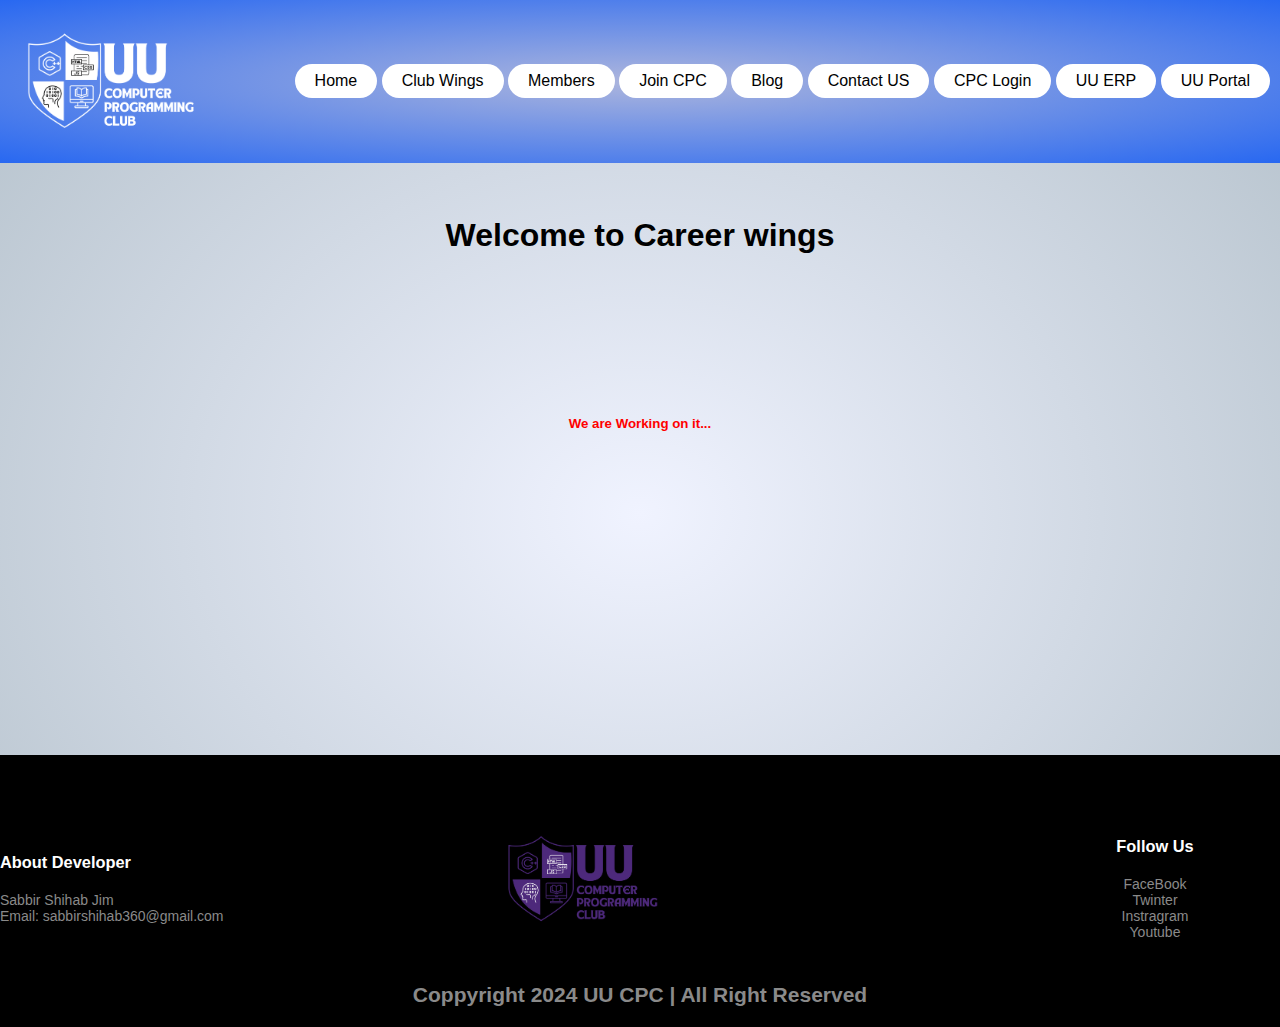
<file: career.html>
<!DOCTYPE html>
<html lang="en">
<head>
    <meta charset="UTF-8">
    <link rel="shortcut icon" type="cpc-icon" href="club logo nav.png">
    <meta name="viewport" content="width=device-width, initial-scale=1.0">
    <meta name="viewport" content="width=device-width, initial-scale=1.0">
    <link rel="stylesheet" href="styeel.css">
    <title>UU CPC</title>
</head>
<body>
   <div class="header">
    <div class="container">
        <div class="navbar"> 
            <div class="logo">
                <img src="club logo nav.png" width="200px" ; >
            </div>
            <div class="topnav" id="myTopnav">
                <a href="index.html" >Home</a>
                <a href="club wings.html">Club Wings</a>
                <a href="members.html">Members</a>
                <a href="https://docs.google.com/forms/d/e/1FAIpQLScbUX8rscKSM80SYDdGS5HxlZ38hlNpW5ohFnPVNvi8barACg/viewform">Join CPC</a>
                <a href="blog.html">Blog</a>
                <a href="mailto:sabbir.jim@uttarauniversity.edu.bd">Contact US</a>
                <a href="cpc login.html">CPC Login</a>
                <a href="https://erp.uttarauniversity.edu.bd/">UU ERP</a>
                <a href="https://uttarauniversity.edu.bd/">UU Portal</a>
                <a href="javascript:void(0);" class="icon" onclick="myFunction()">
                    <img src="bars.webp" width="10px">
                </a>
            
              </div>
            
              
              <script>
              function myFunction() {
                var x = document.getElementById("myTopnav");
                if (x.className === "topnav") {
                  x.className += " responsive";
                } else {
                  x.className = "topnav";
                }
              }
              </script>
        </div>
            <br>
            <br>
            <br>
        <h1 style="text-align: center;">Welcome to Career wings</h1>

        <br>
        <br>
        <br>
        <br>
        <br>
        <br>
        <br>
        <br>
        <br>
        <h5 style="text-align: center; color: red;">We are Working on it...</h5>
        <br>
        <br>
        <br>
        <br>
        <br>
        <br>
        <br>
        <br>
        <br>
        <br>
        <br>
        <br>
        <br>
        <br>
        <br>
        <br>
        <br>
        <br>

            <!-- -----footer--- -->

<div class="footer">
    <div class="container">
        <div class="row">
            <div class="footer-col-1">
                <h3>About Developer </h3>
                <p>Sabbir Shihab Jim<br>Email: sabbirshihab360@gmail.com</p>
            </div>
            <div class="footer-col-2">
                <img src="logo.webp" >
            </div>
            <div class="row">
                <div class="footer-col-3">
                    <h3></h3>
                    <ul>
                        <li></li>
                        <li></li>
                        <li></li>
                        <li></li>
                    </ul>
                </div>
                <div class="footer-col-4">
                    <h3>Follow Us</h3>
                    <ul>
                        <li>FaceBook</li>
                        <li>Twinter</li>
                        <li>Instragram</li>
                        <li>Youtube</li>
                    </ul>
                </div>
        </div>
    </div>
    <H2 style="text-align: center;">Coppyright 2024 UU CPC | All Right Reserved</H2>
</div>
</body>
</html>
</file>
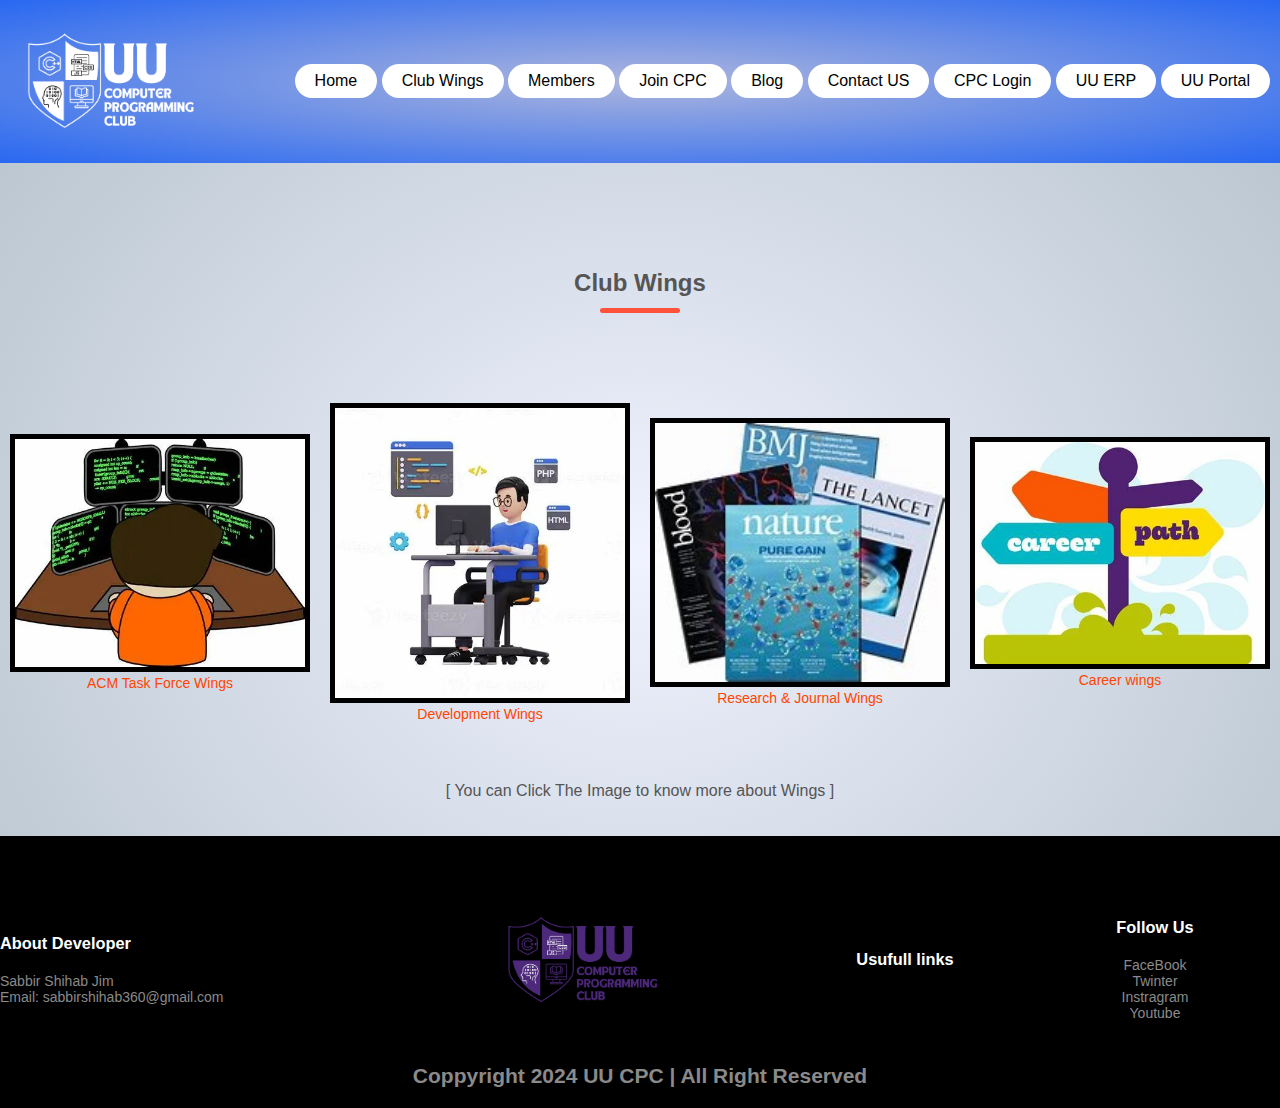
<file: club wings.html>
<!DOCTYPE html>
<html lang="en">
<head>
    <meta charset="UTF-8">
    <link rel="shortcut icon" type="cpc-icon" href="club logo nav.png">
    <meta name="viewport" content="width=device-width, initial-scale=1.0">
    <meta name="viewport" content="width=device-width, initial-scale=1.0">
    <link rel="stylesheet" href="styeel.css">
    <title>UU CPC</title>
</head>
<body>
   <div class="header">
    <div class="container">
        <div class="navbar"> 
            <div class="logo">
                <img src="club logo nav.png" width="200px" ; >
            </div>
            <div class="topnav" id="myTopnav">
                <a href="index.html" >Home</a>
                <a href="club wings.html">Club Wings</a>
                <a href="members.html">Members</a>
                <a href="https://docs.google.com/forms/d/e/1FAIpQLScbUX8rscKSM80SYDdGS5HxlZ38hlNpW5ohFnPVNvi8barACg/viewform">Join CPC</a>
                <a href="blog.html">Blog</a>
                <a href="mailto:sabbir.jim@uttarauniversity.edu.bd">Contact US</a>
                <a href="cpc login.html">CPC Login</a>
                <a href="https://erp.uttarauniversity.edu.bd/">UU ERP</a>
                <a href="https://uttarauniversity.edu.bd/">UU Portal</a>
                <a href="javascript:void(0);" class="icon" onclick="myFunction()">
                    <img src="bars.webp" width="10px">
                </a>
            
              </div>
            
              
              <script>
              function myFunction() {
                var x = document.getElementById("myTopnav");
                if (x.className === "topnav") {
                  x.className += " responsive";
                } else {
                  x.className = "topnav";
                }
              }
              </script>
            <!-- <img src="uttara university.png" width="50px" > -->
            <img src="menubar.png" class="menu-icon" onclick="menutoggle()" >
        </div>
                <br>
                <br>
                <br>
               
                <br>
                <br>

                <div class="small-container">
                    <h2 class="title" >Club Wings </h2>
                    <div class="row">
                        <div class="col-4">
                            <!-- <img src="competative wings.jpeg" style="border: 5px solid black;"> -->
                            <a href="ACM.html">
                                <img src="competative wings.webp" style="border: 5px solid black;">
                            </a>
                            <h4 style="color: orangered;">ACM Task Force Wings</a></h4>
                           
                        </div>
                        <div class="col-4">
                            <a href="Development.html">
                                <img src="development wings.webp" style="border: 5px solid black;">
                            </a>
                           <h4 style="color: orangered;">Development Wings</h4></a>
                          
                        </div>
                        <div class="col-4">
                            <a href="research.html">
                                <img src="research & jurnal.webp" style="border: 5px solid black;">
                            </a>
                            <h4 style="color: orangered;">Research & Journal Wings</a></h4>
                          
                        </div>
                        <div class="col-4">
                            <a href="career.html">
                                <img src="carriar.webp" style="border: 5px solid black;">
                            </a>
                            <h4 style="color: orangered;">Career wings</a></h4>
                            
                   
                        </div>
                    </div>

                    <h4 style="text-align: center;"> [ You can Click The Image to know more about Wings ]</h4>
                    <br>
                    <br>

         
            <!-- -----footer--- -->

<div class="footer">
    <div class="container">
        <div class="row">
            <div class="footer-col-1">
                <h3>About Developer </h3>
                <p>Sabbir Shihab Jim<br>Email: sabbirshihab360@gmail.com</p>
            </div>
            <div class="footer-col-2">
                <img src="logo.webp" >
            </div>
            <div class="row">
                <div class="footer-col-3">
                    <h3>Usufull links</h3>
                    <ul>
                        <li></li>
                        <li></li>
                        <li></li>
                        <li></li>
                    </ul>
                </div>
                <div class="footer-col-4">
                    <h3>Follow Us</h3>
                    <ul>
                        <li>FaceBook</li>
                        <li>Twinter</li>
                        <li>Instragram</li>
                        <li>Youtube</li>
                    </ul>
                </div>
        </div>
    </div>
    <H2 style="text-align: center;">Coppyright 2024 UU CPC | All Right Reserved</H2>
</div>
</body>
</html>
</file>
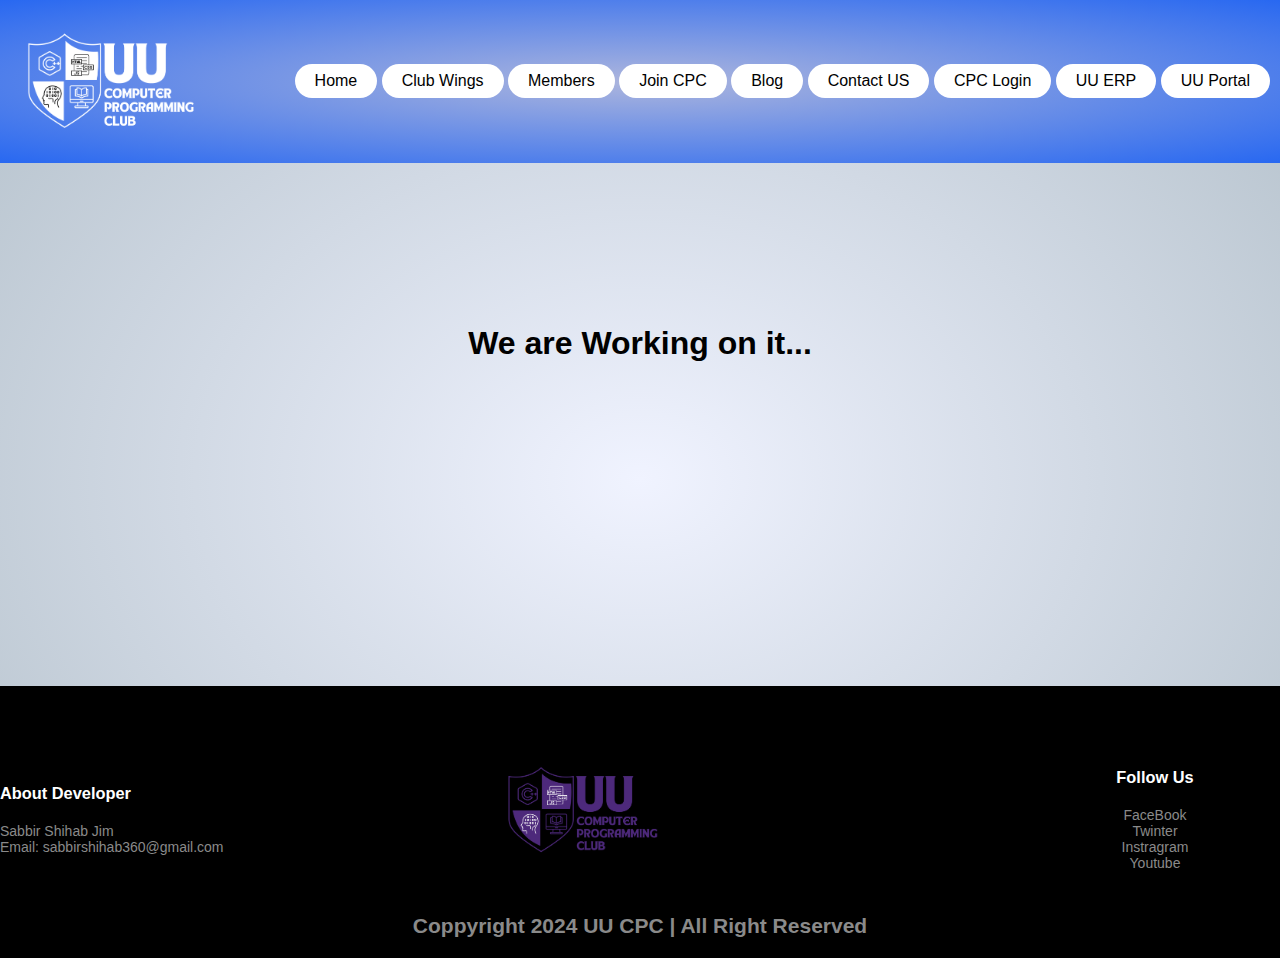
<file: cpc login.html>
<!DOCTYPE html>
<html lang="en">
<head>
    <meta charset="UTF-8">
    <link rel="shortcut icon" type="cpc-icon" href="club logo nav.png">
    <meta name="viewport" content="width=device-width, initial-scale=1.0">
    <meta name="viewport" content="width=device-width, initial-scale=1.0">
    <link rel="stylesheet" href="styeel.css">
    <title>UU CPC</title>
</head>
<body>
   <div class="header">
    <div class="container">
        <div class="navbar"> 
            <div class="logo">
                <img src="club logo nav.png" width="200px" ; >
            </div>
            <div class="topnav" id="myTopnav">
                <a href="index.html" >Home</a>
                <a href="club wings.html">Club Wings</a>
                <a href="members.html">Members</a>
                <a href="https://docs.google.com/forms/d/e/1FAIpQLScbUX8rscKSM80SYDdGS5HxlZ38hlNpW5ohFnPVNvi8barACg/viewform">Join CPC</a>
                <a href="blog.html">Blog</a>
                <a href="mailto:sabbir.jim@uttarauniversity.edu.bd">Contact US</a>
                <a href="cpc login.html">CPC Login</a>
                <a href="https://erp.uttarauniversity.edu.bd/">UU ERP</a>
                <a href="https://uttarauniversity.edu.bd/">UU Portal</a>
                <a href="javascript:void(0);" class="icon" onclick="myFunction()">
                    <img src="bars.webp" width="10px">
                </a>
            
              </div>
            
              
              <script>
              function myFunction() {
                var x = document.getElementById("myTopnav");
                if (x.className === "topnav") {
                  x.className += " responsive";
                } else {
                  x.className = "topnav";
                }
              }
              </script>
            <!-- <img src="uttara university.png" width="50px" > -->
            <img src="menubar.png" class="menu-icon" onclick="menutoggle()" >
        </div>



<br>
<br>
<br>
<br>
<br>
<br>
<br>
<br>
<br>
<h1 style="text-align: center;">We are Working on it...</h1>
<br>
<br>
<br>
<br>
<br>
<br>
<br>
<br>
<br>
<br>
<br>
<br>
<br>
<br>
<br>
<br>
<br>
<br>



        
<!-- -----footer--- -->

<div class="footer">
    <div class="container">
        <div class="row">
            <div class="footer-col-1">
                <h3>About Developer </h3>
                <p>Sabbir Shihab Jim<br>Email: sabbirshihab360@gmail.com</p>
            </div>
            <div class="footer-col-2">
                <img src="logo.webp" >
            </div>
            <div class="row">
                <div class="footer-col-3">
                    <h3></h3>
                    <ul>
                        <li></li>
                        <li></li>
                        <li></li>
                        <li></li>
                    </ul>
                </div>
                <div class="footer-col-4">
                    <h3>Follow Us</h3>
                    <ul>
                        <li>FaceBook</li>
                        <li>Twinter</li>
                        <li>Instragram</li>
                        <li>Youtube</li>
                    </ul>
                </div>
        </div>
    </div>
    <H2 style="text-align: center;">Coppyright 2024 UU CPC | All Right Reserved</H2>
</div>
</file>
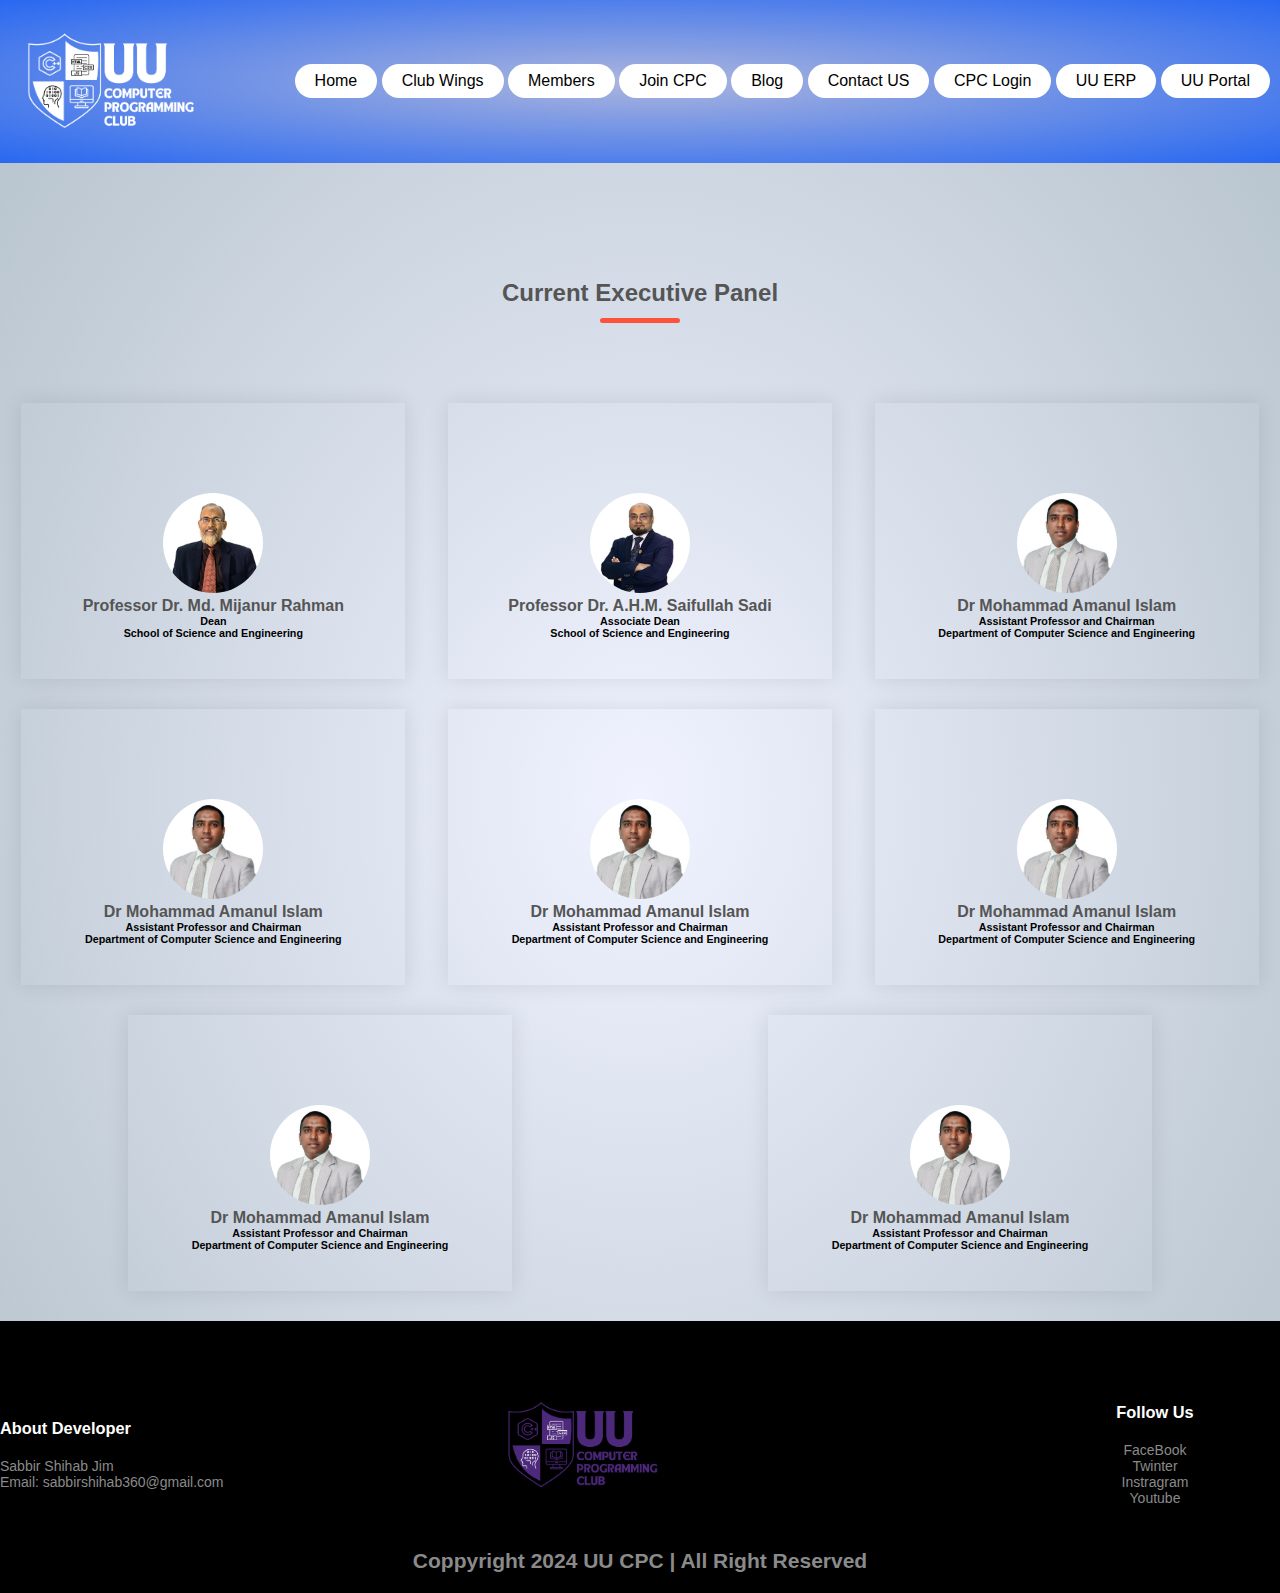
<file: current bodies.html>
<!DOCTYPE html>
<html lang="en">
<head>
    <meta charset="UTF-8">
    <link rel="shortcut icon" type="cpc-icon" href="club logo nav.png">
    <meta name="viewport" content="width=device-width, initial-scale=1.0">
    <meta name="viewport" content="width=device-width, initial-scale=1.0">
    <link rel="stylesheet" href="styeel.css">
    <title>UU CPC</title>
</head>
<body>
   <div class="header">
    <div class="container">
        <div class="navbar"> 
            <div class="logo">
                <img src="club logo nav.png" width="200px" ; >
            </div>
            <div class="topnav" id="myTopnav">
                <a href="index.html" >Home</a>
                <a href="club wings.html">Club Wings</a>
                <a href="members.html">Members</a>
                <a href="https://docs.google.com/forms/d/e/1FAIpQLScbUX8rscKSM80SYDdGS5HxlZ38hlNpW5ohFnPVNvi8barACg/viewform">Join CPC</a>
                <a href="blog.html">Blog</a>
                <a href="mailto:sabbir.jim@uttarauniversity.edu.bd">Contact US</a>
                <a href="cpc login.html">CPC Login</a>
                <a href="https://erp.uttarauniversity.edu.bd/">UU ERP</a>
                <a href="https://uttarauniversity.edu.bd/">UU Portal</a>
                <a href="javascript:void(0);" class="icon" onclick="myFunction()">
                    <img src="bars.webp" width="10px">
                </a>
            
              </div>
              
            
              
              <script>
              function myFunction() {
                var x = document.getElementById("myTopnav");
                if (x.className === "topnav") {
                  x.className += " responsive";
                } else {
                  x.className = "topnav";
                }
              }
              </script>
            <!-- <img src="uttara university.png" width="50px" > -->
            <img src="menubar.png" class="menu-icon" onclick="menutoggle()" >
        </div>



<!---Voice of the leaders----> 
<div class="testimonial">
    <h2 class="title" >Current Executive Panel</h2>
    <div class="small-container">
        <div class="row">
            <div class="col-3">
                <i class="fa fa-quote-left"></i>
                <!-- <p>Lorem ipsum dolor sit amet consectetur adipisicing elit. Voluptatibus officiis incidunt iusto aliquam, ducimus alias esse, consequuntur beatae recusandae dicta reprehenderit itaque soluta debitis perspiciatis!</p> -->
            
                   
                    <img src="Dean.webp" >
                    <h3>Professor Dr. Md. Mijanur Rahman<br></h3><h6>Dean<br>
                        School of  Science and Engineering</h6>
            </div>
            <div class="col-3">
                <i class="fa fa-quote-left"></i>
                <!-- <p>Lorem ipsum dolor sit amet consectetur adipisicing elit. Voluptatibus officiis incidunt iusto aliquam, ducimus alias esse, consequuntur beatae recusandae dicta reprehenderit itaque soluta debitis perspiciatis!</p> -->
            
                    
                    <img src="associatedean.webp" >
                    <h3>Professor Dr. A.H.M. Saifullah Sadi<br></h3><h6>Associate Dean<br>
                        School of  Science and Engineering</h6>
            </div>
            <div class="col-3">
                <i class="fa fa-quote-left"></i>
                <!-- <p>Lorem ipsum dolor sit amet consectetur adipisicing elit. Voluptatibus officiis incidunt iusto aliquam, ducimus alias esse, consequuntur beatae recusandae dicta reprehenderit itaque soluta debitis perspiciatis!</p> -->
            
                    
                    <img src="chairman.webp" >
                    <h3>Dr Mohammad Amanul Islam<br></h3><h6>Assistant Professor and Chairman<br>
                        Department of Computer Science and Engineering</h6>
            </div>
            <div class="col-3">
                <i class="fa fa-quote-left"></i>
                <!-- <p>Lorem ipsum dolor sit amet consectetur adipisicing elit. Voluptatibus officiis incidunt iusto aliquam, ducimus alias esse, consequuntur beatae recusandae dicta reprehenderit itaque soluta debitis perspiciatis!</p> -->
            
                    
                    <img src="chairman.webp" >
                    <h3>Dr Mohammad Amanul Islam<br></h3><h6>Assistant Professor and Chairman<br>
                        Department of Computer Science and Engineering</h6>
            </div>
            <div class="col-3">
                <i class="fa fa-quote-left"></i>
                <!-- <p>Lorem ipsum dolor sit amet consectetur adipisicing elit. Voluptatibus officiis incidunt iusto aliquam, ducimus alias esse, consequuntur beatae recusandae dicta reprehenderit itaque soluta debitis perspiciatis!</p> -->
            
                    
                    <img src="chairman.webp" >
                    <h3>Dr Mohammad Amanul Islam<br></h3><h6>Assistant Professor and Chairman<br>
                        Department of Computer Science and Engineering</h6>
            </div>
            <div class="col-3">
                <i class="fa fa-quote-left"></i>
                <!-- <p>Lorem ipsum dolor sit amet consectetur adipisicing elit. Voluptatibus officiis incidunt iusto aliquam, ducimus alias esse, consequuntur beatae recusandae dicta reprehenderit itaque soluta debitis perspiciatis!</p> -->
            
                    
                    <img src="chairman.webp" >
                    <h3>Dr Mohammad Amanul Islam<br></h3><h6>Assistant Professor and Chairman<br>
                        Department of Computer Science and Engineering</h6>
            </div>
            <div class="col-3">
                <i class="fa fa-quote-left"></i>
                <!-- <p>Lorem ipsum dolor sit amet consectetur adipisicing elit. Voluptatibus officiis incidunt iusto aliquam, ducimus alias esse, consequuntur beatae recusandae dicta reprehenderit itaque soluta debitis perspiciatis!</p> -->
            
                    
                    <img src="chairman.webp" >
                    <h3>Dr Mohammad Amanul Islam<br></h3><h6>Assistant Professor and Chairman<br>
                        Department of Computer Science and Engineering</h6>
            </div>
            <div class="col-3">
                <i class="fa fa-quote-left"></i>
                <!-- <p>Lorem ipsum dolor sit amet consectetur adipisicing elit. Voluptatibus officiis incidunt iusto aliquam, ducimus alias esse, consequuntur beatae recusandae dicta reprehenderit itaque soluta debitis perspiciatis!</p> -->
            
                    
                    <img src="chairman.webp" >
                    <h3>Dr Mohammad Amanul Islam<br></h3><h6>Assistant Professor and Chairman<br>
                        Department of Computer Science and Engineering</h6>
            </div>
        </div>
    </div>
</div>
</div>



        
<!-- -----footer--- -->

<div class="footer">
    <div class="container">
        <div class="row">
            <div class="footer-col-1">
                <h3>About Developer </h3>
                <p>Sabbir Shihab Jim<br>Email: sabbirshihab360@gmail.com</p>
            </div>
            <div class="footer-col-2">
                <img src="logo.webp" >
            </div>
            <div class="row">
                <div class="footer-col-3">
                    <h3></h3>
                    <ul>
                        <li></li>
                        <li></li>
                        <li></li>
                        <li></li>
                    </ul>
                </div>
                <div class="footer-col-4">
                    <h3>Follow Us</h3>
                    <ul>
                        <li>FaceBook</li>
                        <li>Twinter</li>
                        <li>Instragram</li>
                        <li>Youtube</li>
                    </ul>
                </div>
        </div>
    </div>
    <H2 style="text-align: center;">Coppyright 2024 UU CPC | All Right Reserved</H2>
</div>
</file>
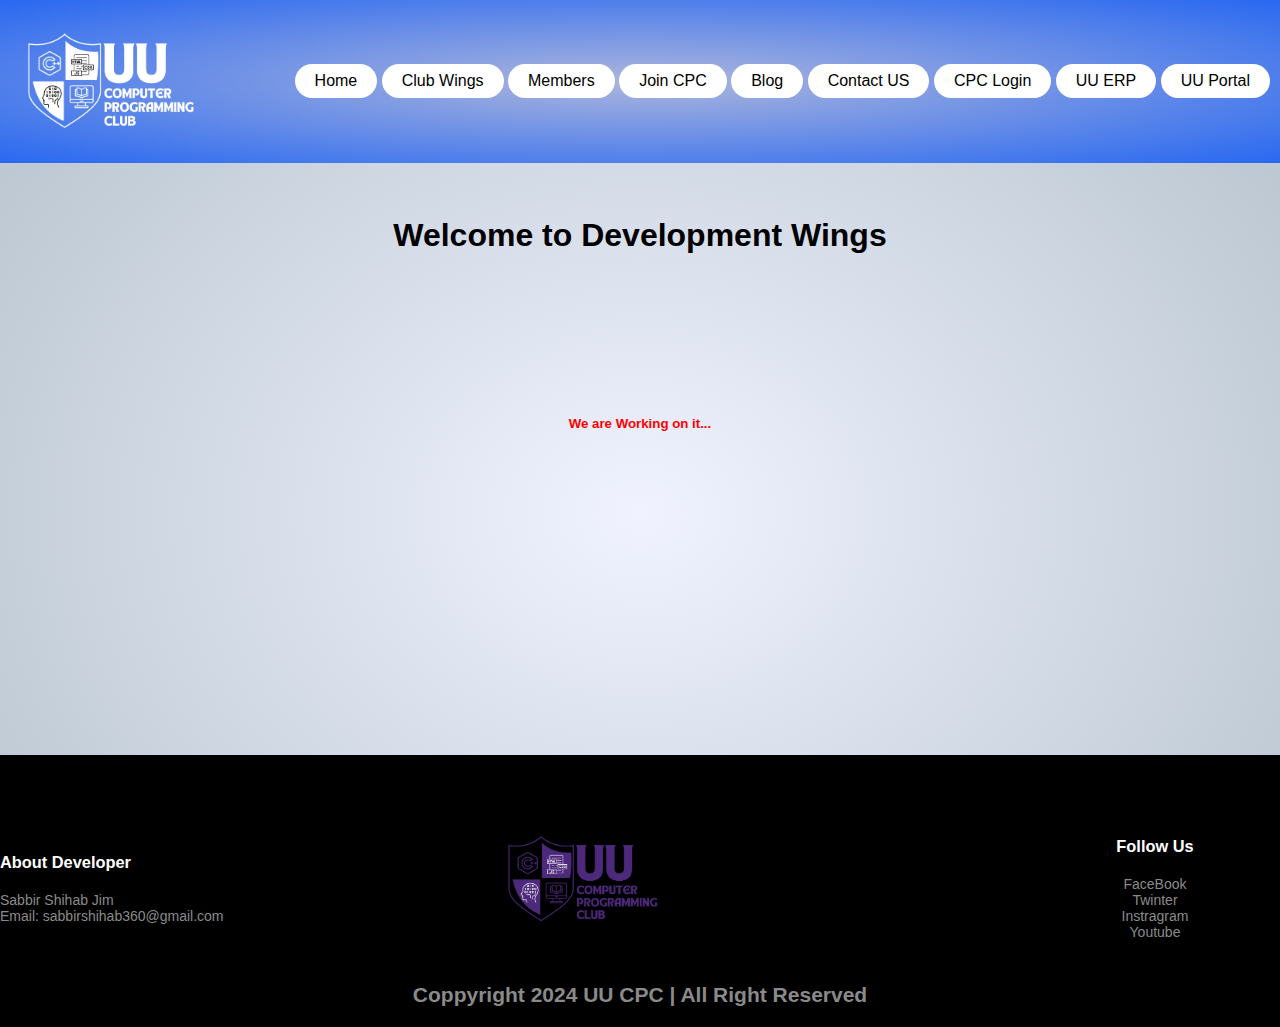
<file: Development.html>
<!DOCTYPE html>
<html lang="en">
<head>
    <meta charset="UTF-8">
    <link rel="shortcut icon" type="cpc-icon" href="club logo nav.png">
    <meta name="viewport" content="width=device-width, initial-scale=1.0">
    <meta name="viewport" content="width=device-width, initial-scale=1.0">
    <link rel="stylesheet" href="styeel.css">
    <title>UU CPC</title>
</head>
<body>
   <div class="header">
    <div class="container">
        <div class="navbar"> 
            <div class="logo">
                <img src="club logo nav.png" width="200px" ; >
            </div>
            <div class="topnav" id="myTopnav">
                <a href="index.html" >Home</a>
                <a href="club wings.html">Club Wings</a>
                <a href="members.html">Members</a>
                <a href="https://docs.google.com/forms/d/e/1FAIpQLScbUX8rscKSM80SYDdGS5HxlZ38hlNpW5ohFnPVNvi8barACg/viewform">Join CPC</a>
                <a href="blog.html">Blog</a>
                <a href="mailto:sabbir.jim@uttarauniversity.edu.bd">Contact US</a>
                <a href="cpc login.html">CPC Login</a>
                <a href="https://erp.uttarauniversity.edu.bd/">UU ERP</a>
                <a href="https://uttarauniversity.edu.bd/">UU Portal</a>
                <a href="javascript:void(0);" class="icon" onclick="myFunction()">
                    <img src="bars.webp" width="10px">
                </a>
            
              </div>
              
            
              
              <script>
              function myFunction() {
                var x = document.getElementById("myTopnav");
                if (x.className === "topnav") {
                  x.className += " responsive";
                } else {
                  x.className = "topnav";
                }
              }
              </script>
        </div>
            <br>
            <br>
            <br>
        <h1 style="text-align: center;">Welcome to Development Wings </h1>

        <br>
        <br>
        <br>
        <br>
        <br>
        <br>
        <br>
        <br>
        <br>
        <h5 style="text-align: center; color: red;">We are Working on it...</h5>
        <br>
        <br>
        <br>
        <br>
        <br>
        <br>
        <br>
        <br>
        <br>
        <br>
        <br>
        <br>
        <br>
        <br>
        <br>
        <br>
        <br>
        <br>

            </div>

                  <!-- -----footer--- -->

<div class="footer">
    <div class="container">
        <div class="row">
            <div class="footer-col-1">
                <h3>About Developer </h3>
                <p>Sabbir Shihab Jim<br>Email: sabbirshihab360@gmail.com</p>
            </div>
            <div class="footer-col-2">
                <img src="logo.webp" >
            </div>
            <div class="row">
                <div class="footer-col-3">
                    <h3></h3>
                    <ul>
                        <li></li>
                        <li></li>
                        <li></li>
                        <li></li>
                    </ul>
                </div>
                <div class="footer-col-4">
                    <h3>Follow Us</h3>
                    <ul>
                        <li>FaceBook</li>
                        <li>Twinter</li>
                        <li>Instragram</li>
                        <li>Youtube</li>
                    </ul>
                </div>
        </div>
    </div>
    <H2 style="text-align: center;">Coppyright 2024 UU CPC | All Right Reserved</H2>
</div>
</body>
</html>
</file>
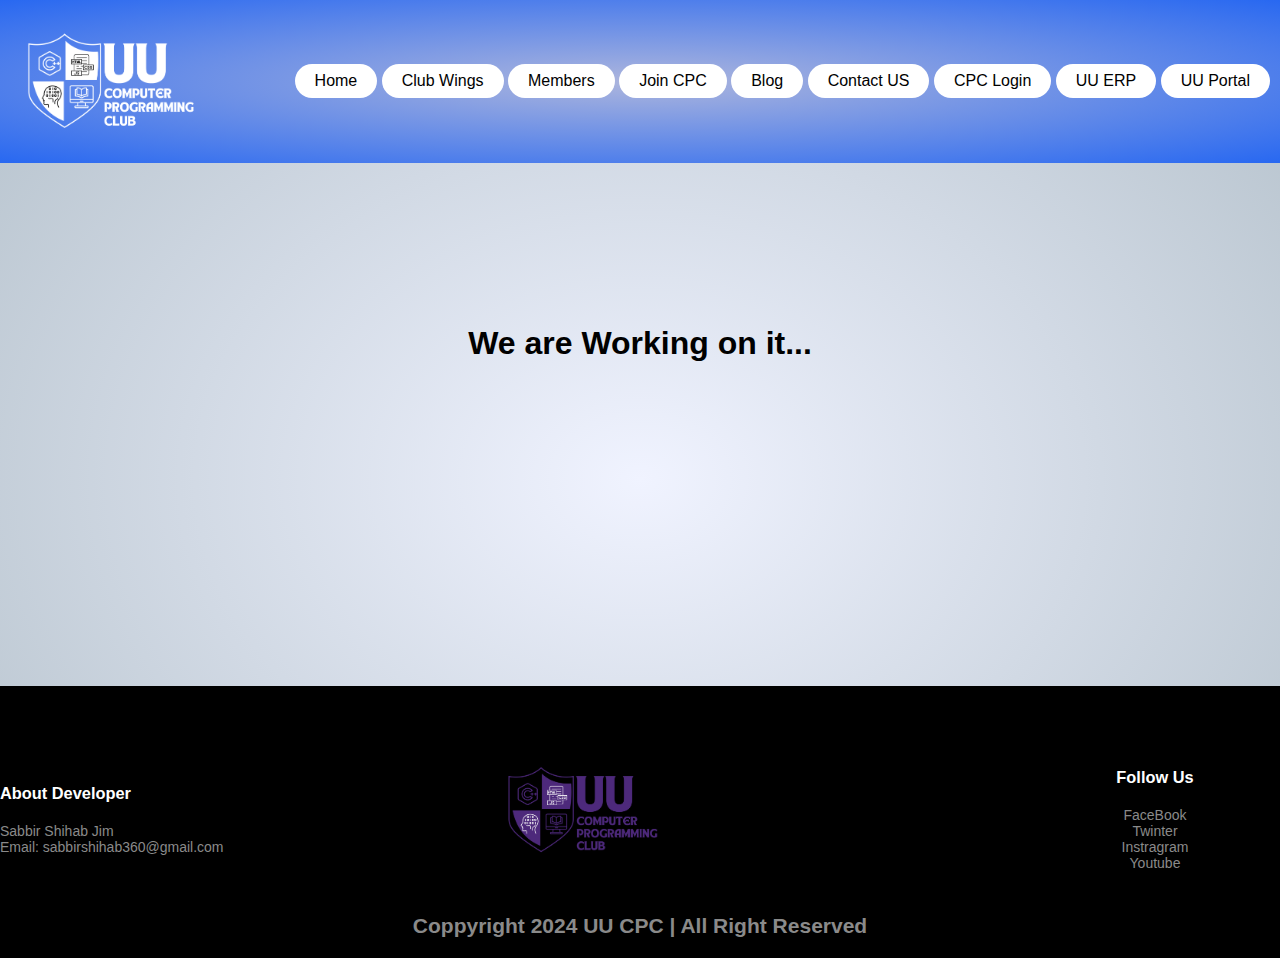
<file: formar bodies.html>
<!DOCTYPE html>
<html lang="en">
<head>
    <meta charset="UTF-8">
    <link rel="shortcut icon" type="cpc-icon" href="club logo nav.png">
    <meta name="viewport" content="width=device-width, initial-scale=1.0">
    <meta name="viewport" content="width=device-width, initial-scale=1.0">
    <link rel="stylesheet" href="styeel.css">
    <title>UU CPC</title>
</head>
<body>
   <div class="header">
    <div class="container">
        <div class="navbar"> 
            <div class="logo">
                <img src="club logo nav.png" width="200px" ; >
            </div>
            <div class="topnav" id="myTopnav">
                <a href="index.html" >Home</a>
                <a href="club wings.html">Club Wings</a>
                <a href="members.html">Members</a>
                <a href="https://docs.google.com/forms/d/e/1FAIpQLScbUX8rscKSM80SYDdGS5HxlZ38hlNpW5ohFnPVNvi8barACg/viewform">Join CPC</a>
                <a href="blog.html">Blog</a>
                <a href="mailto:sabbir.jim@uttarauniversity.edu.bd">Contact US</a>
                <a href="cpc login.html">CPC Login</a>
                <a href="https://erp.uttarauniversity.edu.bd/">UU ERP</a>
                <a href="https://uttarauniversity.edu.bd/">UU Portal</a>
                <a href="javascript:void(0);" class="icon" onclick="myFunction()">
                    <img src="bars.webp" width="10px">
                </a>
            
              </div>
            <!-- <img src="uttara university.png" width="50px" > -->
            <img src="menubar.png" class="menu-icon" onclick="menutoggle()" >
        </div>



<br>
<br>
<br>
<br>
<br>
<br>
<br>
<br>
<br>
<h1 style="text-align: center;">We are Working on it...</h1>
<br>
<br>
<br>
<br>
<br>
<br>
<br>
<br>
<br>
<br>
<br>
<br>
<br>
<br>
<br>
<br>
<br>
<br>



        
<!-- -----footer--- -->

<div class="footer">
    <div class="container">
        <div class="row">
            <div class="footer-col-1">
                <h3>About Developer </h3>
                <p>Sabbir Shihab Jim<br>Email: sabbirshihab360@gmail.com</p>
            </div>
            <div class="footer-col-2">
                <img src="logo.webp" >
            </div>
            <div class="row">
                <div class="footer-col-3">
                    <h3></h3>
                    <ul>
                        <li></li>
                        <li></li>
                        <li></li>
                        <li></li>
                    </ul>
                </div>
                <div class="footer-col-4">
                    <h3>Follow Us</h3>
                    <ul>
                        <li>FaceBook</li>
                        <li>Twinter</li>
                        <li>Instragram</li>
                        <li>Youtube</li>
                    </ul>
                </div>
        </div>
    </div>
    <H2 style="text-align: center;">Coppyright 2024 UU CPC | All Right Reserved</H2>
</div>
</file>
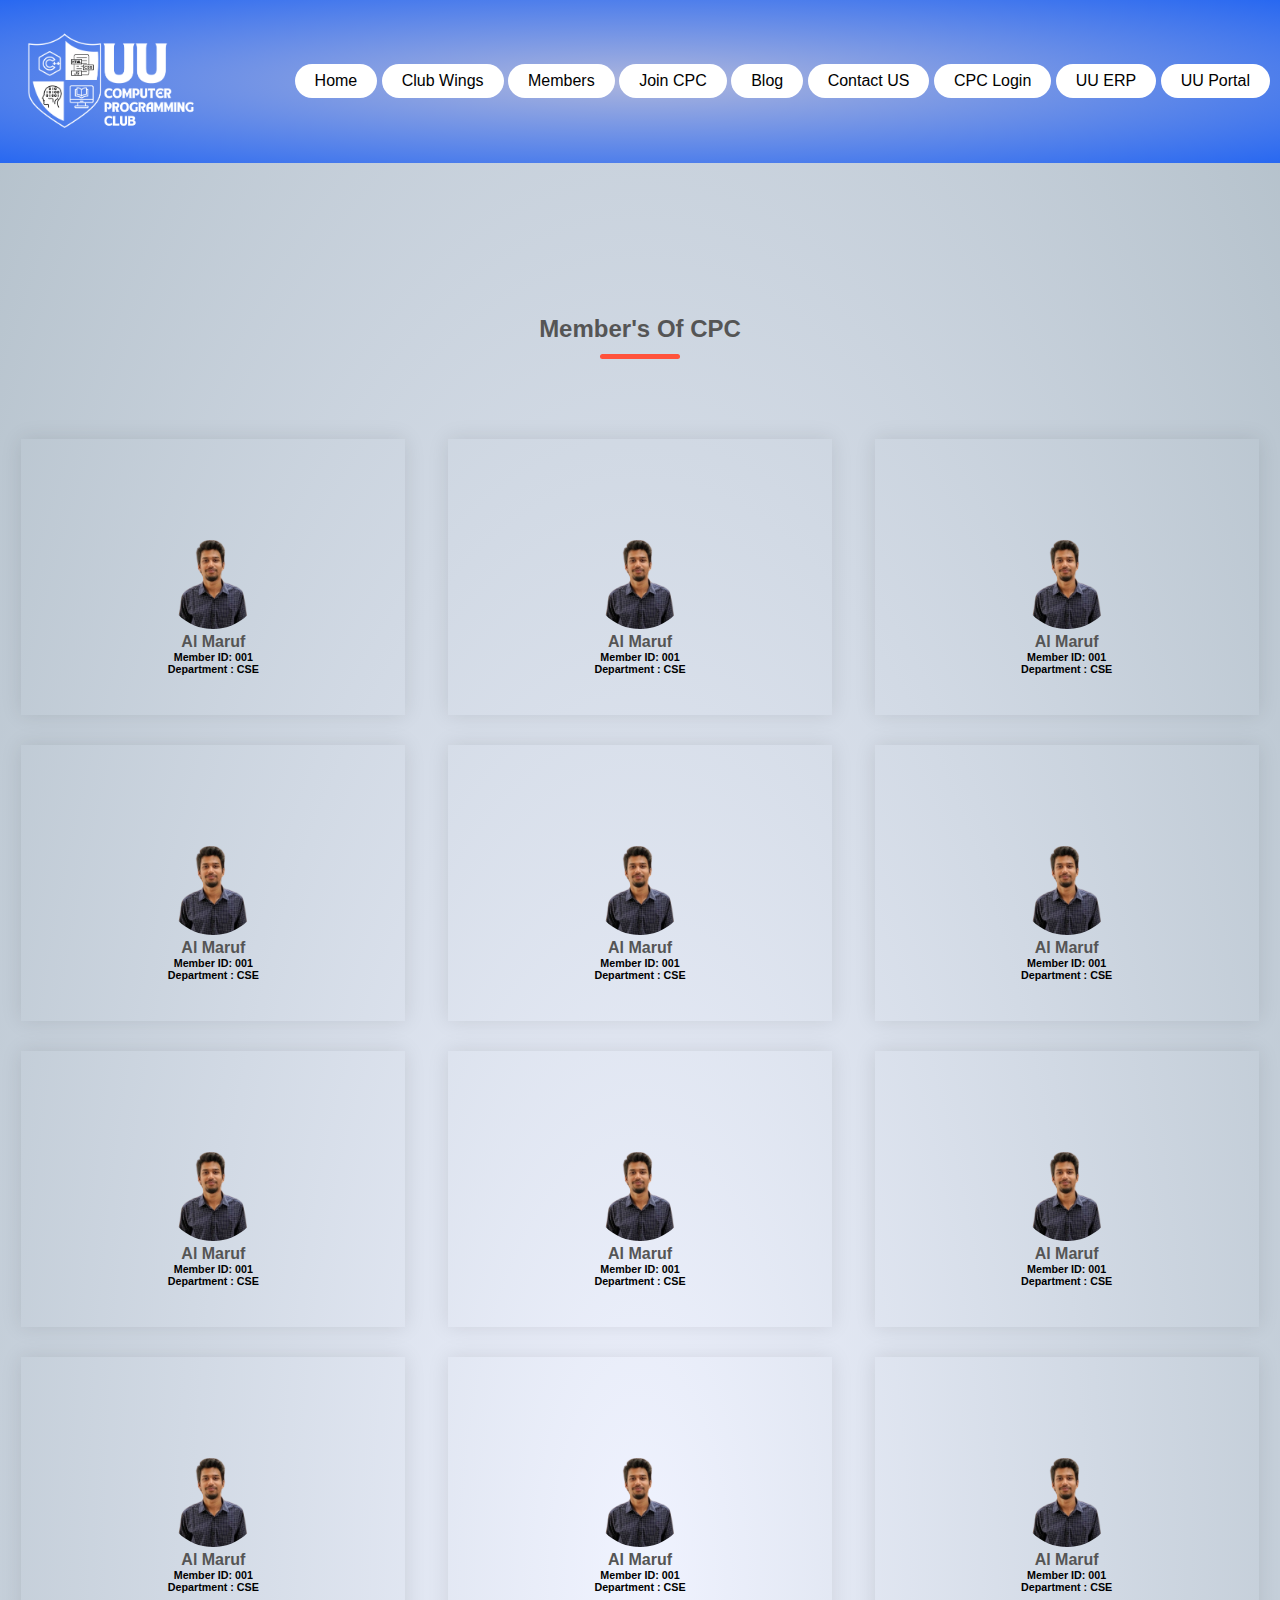
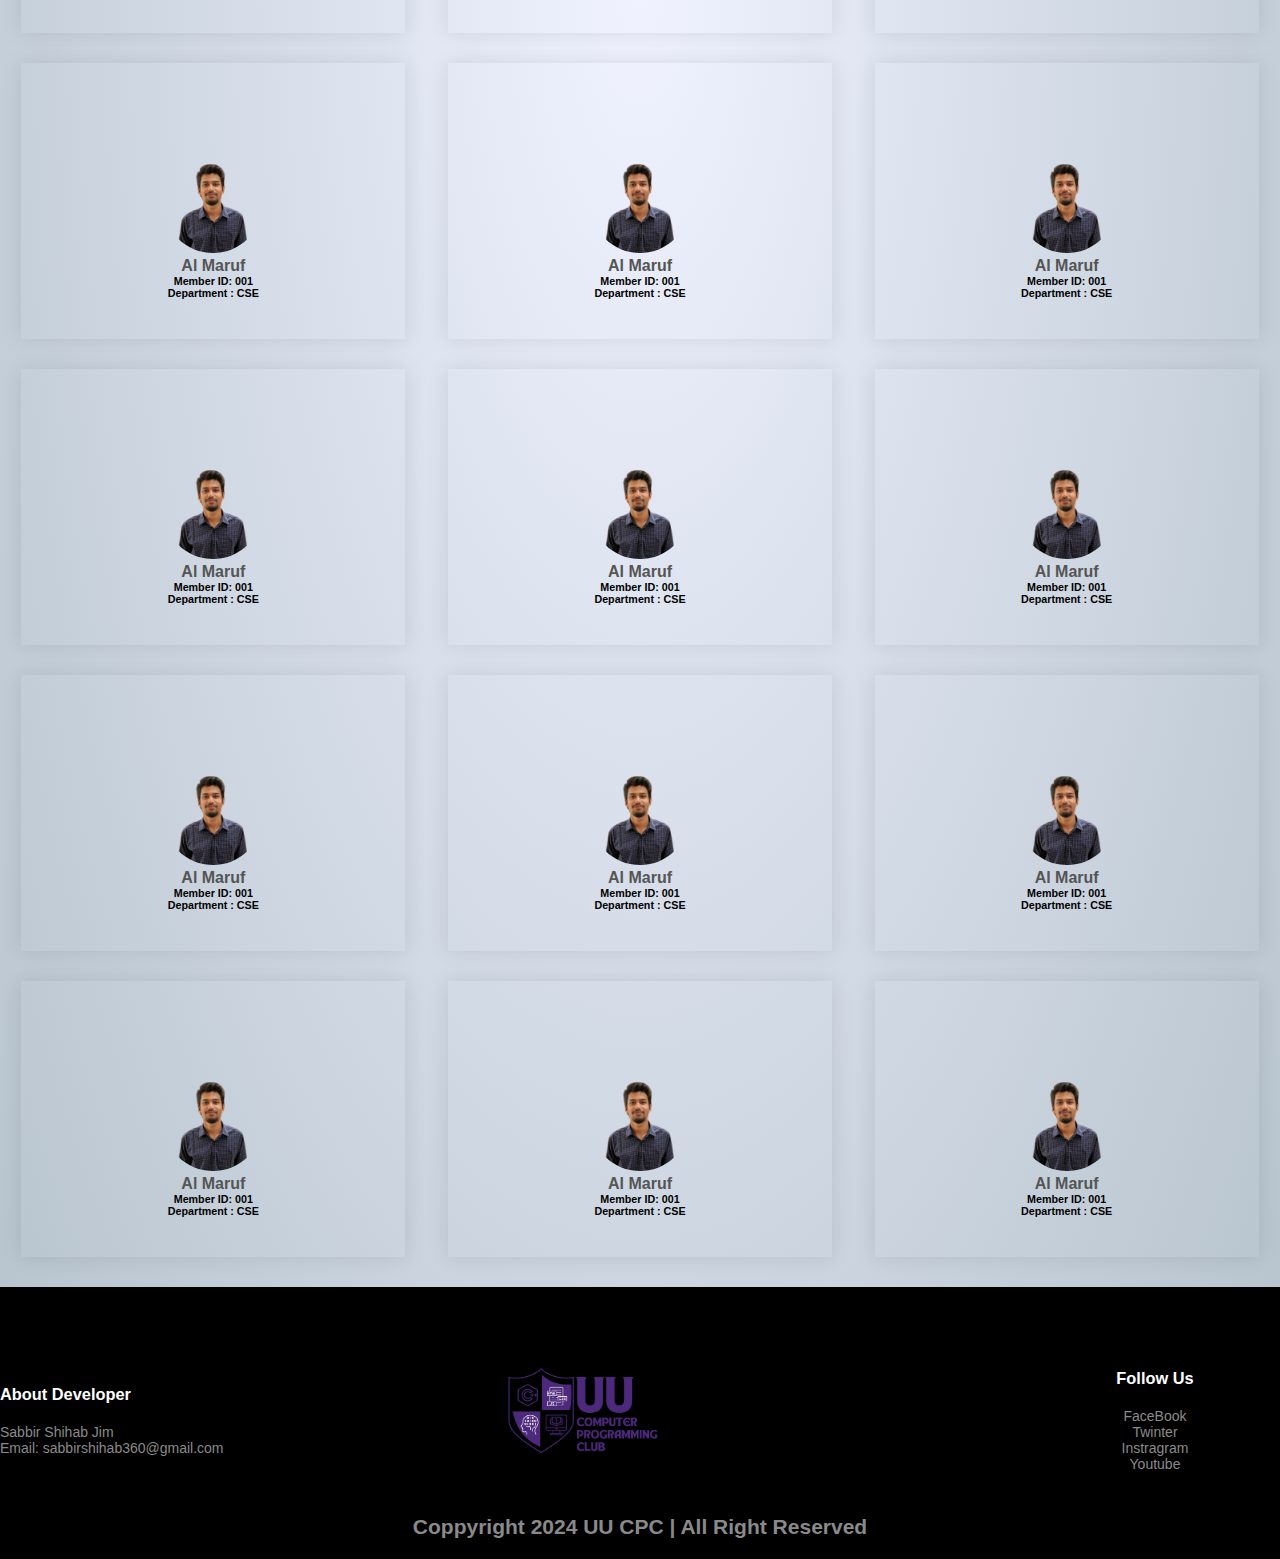
<file: members.html>
<!DOCTYPE html>
<html lang="en">
<head>
    <meta charset="UTF-8">
    <link rel="shortcut icon" type="cpc-icon" href="club logo nav.png">
    <meta name="viewport" content="width=device-width, initial-scale=1.0">
    <meta name="viewport" content="width=device-width, initial-scale=1.0">
    <link rel="stylesheet" href="styeel.css">
    <title>UU CPC</title>
</head>
<body>
    <!DOCTYPE html>
    <html lang="en">
    <head>
        <meta charset="UTF-8">
        <meta name="viewport" content="width=device-width, initial-scale=1.0">
        <meta name="viewport" content="width=device-width, initial-scale=1.0">
        <link rel="stylesheet" href="styeel.css">
        <title>UU CPC</title>
    </head>
    <body>
       <div class="header">
        <div class="container">
            <div class="navbar"> 
                <div class="logo">
                    <img src="club logo nav.png" width="200px" ; >
                </div>
                <div class="topnav" id="myTopnav">
                    <a href="index.html" >Home</a>
                    <a href="club wings.html">Club Wings</a>
                    <a href="members.html">Members</a>
                    <a href="https://docs.google.com/forms/d/e/1FAIpQLScbUX8rscKSM80SYDdGS5HxlZ38hlNpW5ohFnPVNvi8barACg/viewform">Join CPC</a>
                    <a href="blog.html">Blog</a>
                    <a href="mailto:sabbir.jim@uttarauniversity.edu.bd">Contact US</a>
                    <a href="cpc login.html">CPC Login</a>
                    <a href="https://erp.uttarauniversity.edu.bd/">UU ERP</a>
                    <a href="https://uttarauniversity.edu.bd/">UU Portal</a>
                    <a href="javascript:void(0);" class="icon" onclick="myFunction()">
                        <img src="bars.webp" width="10px">
                    </a>
                
                  </div>
                  
                
                  
                  <script>
                  function myFunction() {
                    var x = document.getElementById("myTopnav");
                    if (x.className === "topnav") {
                      x.className += " responsive";
                    } else {
                      x.className = "topnav";
                    }
                  }
                  </script>
                <!-- <img src="uttara university.png" width="50px" > -->
                <img src="menubar.png" class="menu-icon" onclick="menutoggle()" >
            </div>
                <br>
                <br>

                    
                <!---Voice of the Alummni----> 
                <div class="testimonial">
                    <h2 class="title" > Member's Of CPC  </h2>
                    <div class="small-container">
                        <div class="row">
                            <div class="col-3">
                                <i class="fa fa-quote-left"></i>
                                <img src="maruf.webp" >
                                    <h3>Al Maruf</h3>
                                   <h6>Member ID: 001<br>
                                    Department : CSE </h6>
                            </div>
                            <div class="col-3">
                                <i class="fa fa-quote-left"></i>
                              
                            
                                <img src="maruf.webp" >
                                <h3>Al Maruf</h3>
                               <h6>Member ID: 001<br>
                                Department : CSE </h6>
                            </div>
                            <div class="col-3">
                                <i class="fa fa-quote-left"></i>
                             
                                    
                                <img src="maruf.webp" >
                                <h3>Al Maruf</h3>
                               <h6>Member ID: 001<br>
                                Department : CSE </h6>
                            </div>
                            <div class="col-3">
                                <i class="fa fa-quote-left"></i>
                             
                                    
                                <img src="maruf.webp" >
                                <h3>Al Maruf</h3>
                               <h6>Member ID: 001<br>
                                Department : CSE </h6>
                            </div>
                            <div class="col-3">
                                <i class="fa fa-quote-left"></i>
                             
                                    
                                <img src="maruf.webp" >
                                <h3>Al Maruf</h3>
                               <h6>Member ID: 001<br>
                                Department : CSE </h6>
                            </div>
                            <div class="col-3">
                                <i class="fa fa-quote-left"></i>
                             
                                    
                                <img src="maruf.webp" >
                                <h3>Al Maruf</h3>
                               <h6>Member ID: 001<br>
                                Department : CSE </h6>
                            </div>
                            <div class="col-3">
                                <i class="fa fa-quote-left"></i>
                             
                                    
                                <img src="maruf.webp" >
                                <h3>Al Maruf</h3>
                               <h6>Member ID: 001<br>
                                Department : CSE </h6>
                            </div>
                            <div class="col-3">
                                <i class="fa fa-quote-left"></i>
                             
                                    
                                <img src="maruf.webp" >
                                <h3>Al Maruf</h3>
                               <h6>Member ID: 001<br>
                                Department : CSE </h6>
                            </div>
                            <div class="col-3">
                                <i class="fa fa-quote-left"></i>
                             
                                    
                                <img src="maruf.webp" >
                                <h3>Al Maruf</h3>
                               <h6>Member ID: 001<br>
                                Department : CSE </h6>
                            </div>
                            <div class="col-3">
                                <i class="fa fa-quote-left"></i>
                             
                                    
                                <img src="maruf.webp" >
                                <h3>Al Maruf</h3>
                               <h6>Member ID: 001<br>
                                Department : CSE </h6>
                            </div>
                            <div class="col-3">
                                <i class="fa fa-quote-left"></i>
                             
                                    
                                <img src="maruf.webp" >
                                <h3>Al Maruf</h3>
                               <h6>Member ID: 001<br>
                                Department : CSE </h6>
                            </div>
                            <div class="col-3">
                                <i class="fa fa-quote-left"></i>
                             
                                    
                                <img src="maruf.webp" >
                                <h3>Al Maruf</h3>
                               <h6>Member ID: 001<br>
                                Department : CSE </h6>
                            </div>
                            <div class="col-3">
                                <i class="fa fa-quote-left"></i>
                             
                                    
                                <img src="maruf.webp" >
                                <h3>Al Maruf</h3>
                               <h6>Member ID: 001<br>
                                Department : CSE </h6>
                            </div>
                            <div class="col-3">
                                <i class="fa fa-quote-left"></i>
                             
                                    
                                <img src="maruf.webp" >
                                <h3>Al Maruf</h3>
                               <h6>Member ID: 001<br>
                                Department : CSE </h6>
                            </div>
                            <div class="col-3">
                                <i class="fa fa-quote-left"></i>
                             
                                    
                                <img src="maruf.webp" >
                                <h3>Al Maruf</h3>
                               <h6>Member ID: 001<br>
                                Department : CSE </h6>
                            </div>
                            <div class="col-3">
                                <i class="fa fa-quote-left"></i>
                             
                                    
                                <img src="maruf.webp" >
                                <h3>Al Maruf</h3>
                               <h6>Member ID: 001<br>
                                Department : CSE </h6>
                            </div>
                            <div class="col-3">
                                <i class="fa fa-quote-left"></i>
                             
                                    
                                <img src="maruf.webp" >
                                <h3>Al Maruf</h3>
                               <h6>Member ID: 001<br>
                                Department : CSE </h6>
                            </div>
                            <div class="col-3">
                                <i class="fa fa-quote-left"></i>
                             
                                    
                                <img src="maruf.webp" >
                                <h3>Al Maruf</h3>
                               <h6>Member ID: 001<br>
                                Department : CSE </h6>
                            </div>
                            <div class="col-3">
                                <i class="fa fa-quote-left"></i>
                             
                                    
                                <img src="maruf.webp" >
                                <h3>Al Maruf</h3>
                               <h6>Member ID: 001<br>
                                Department : CSE </h6>
                            </div>
                            <div class="col-3">
                                <i class="fa fa-quote-left"></i>
                             
                                    
                                <img src="maruf.webp" >
                                <h3>Al Maruf</h3>
                               <h6>Member ID: 001<br>
                                Department : CSE </h6>
                            </div>
                            <div class="col-3">
                                <i class="fa fa-quote-left"></i>
                             
                                    
                                <img src="maruf.webp" >
                                <h3>Al Maruf</h3>
                               <h6>Member ID: 001<br>
                                Department : CSE </h6>
                            </div>
                            <div class="col-3">
                                <i class="fa fa-quote-left"></i>
                             
                                    
                                <img src="maruf.webp" >
                                <h3>Al Maruf</h3>
                               <h6>Member ID: 001<br>
                                Department : CSE </h6>
                            </div>
                            <div class="col-3">
                                <i class="fa fa-quote-left"></i>
                             
                                    
                                <img src="maruf.webp" >
                                <h3>Al Maruf</h3>
                               <h6>Member ID: 001<br>
                                Department : CSE </h6>
                            </div>
                            <div class="col-3">
                                <i class="fa fa-quote-left"></i>
                             
                                    
                                <img src="maruf.webp" >
                                <h3>Al Maruf</h3>
                               <h6>Member ID: 001<br>
                                Department : CSE </h6>
                            </div>

                        </div>
                    </div>
                </div>
                </div>
                
            <!-- -----footer--- -->

<div class="footer">
    <div class="container">
        <div class="row">
            <div class="footer-col-1">
                <h3>About Developer </h3>
                <p>Sabbir Shihab Jim<br>Email: sabbirshihab360@gmail.com</p>
            </div>
            <div class="footer-col-2">
                <img src="logo.webp" >
            </div>
            <div class="row">
                <div class="footer-col-3">
                    <h3></h3>
                    <ul>
                        <li></li>
                        <li></li>
                        <li></li>
                        <li></li>
                    </ul>
                </div>
                <div class="footer-col-4">
                    <h3>Follow Us</h3>
                    <ul>
                        <li>FaceBook</li>
                        <li>Twinter</li>
                        <li>Instragram</li>
                        <li>Youtube</li>
                    </ul>
                </div>
        </div>
    </div>
    <H2 style="text-align: center;">Coppyright 2024 UU CPC | All Right Reserved</H2>
</div>
</body>
</html>
</file>
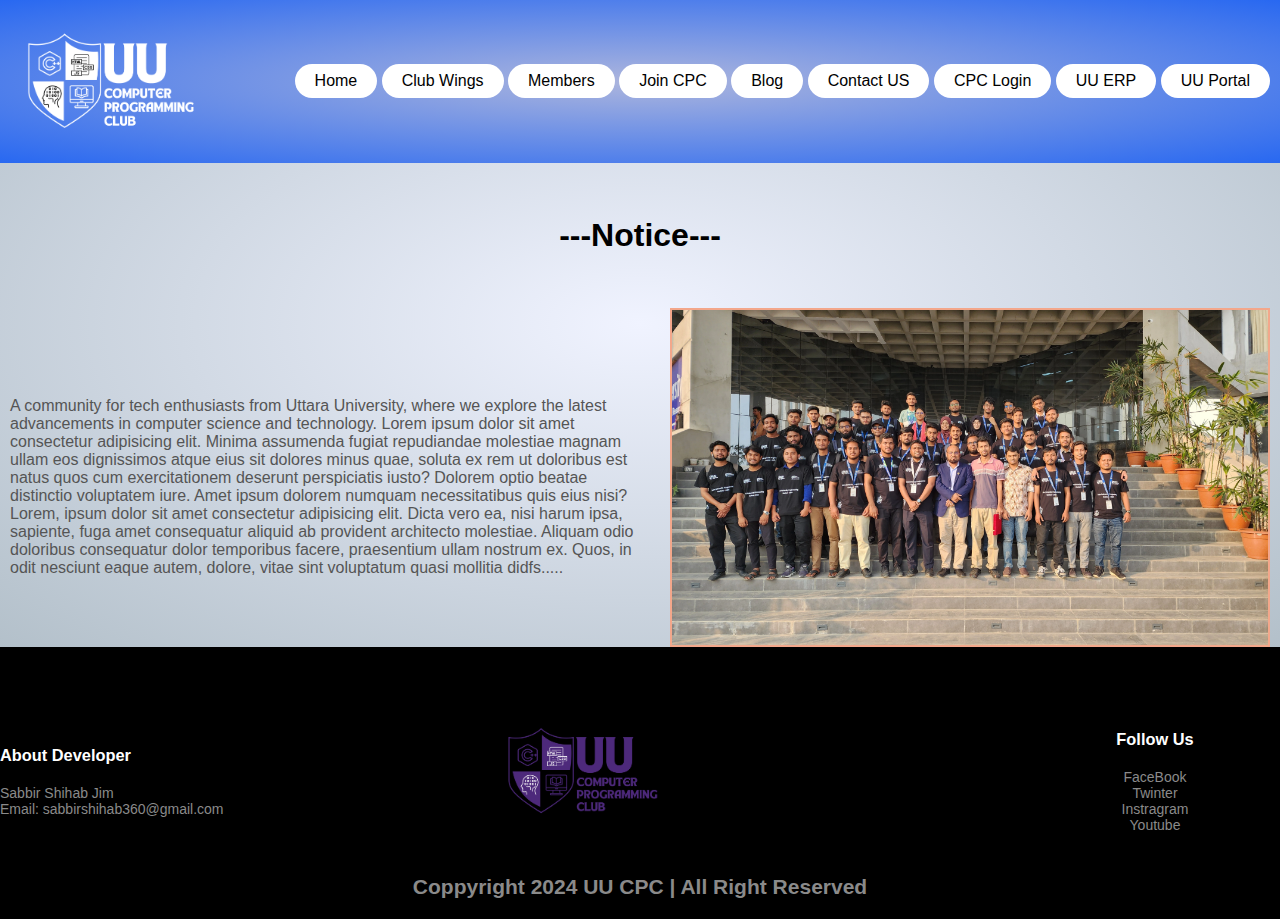
<file: notice.html>
<!DOCTYPE html>
<html lang="en">
<head>
    <meta charset="UTF-8">
    <link rel="shortcut icon" type="cpc-icon" href="club logo nav.png">
    <meta name="viewport" content="width=device-width, initial-scale=1.0">
    <meta name="viewport" content="width=device-width, initial-scale=1.0">
    <link rel="stylesheet" href="styeel.css">
    <title>UU CPC</title>
</head>
<body>
   <div class="header">
    <div class="container">
        <div class="navbar"> 
            <div class="logo">
                <img src="club logo nav.png" width="200px" ; >
            </div>
            <div class="topnav" id="myTopnav">
                <a href="index.html" >Home</a>
                <a href="club wings.html">Club Wings</a>
                <a href="members.html">Members</a>
                <a href="https://docs.google.com/forms/d/e/1FAIpQLScbUX8rscKSM80SYDdGS5HxlZ38hlNpW5ohFnPVNvi8barACg/viewform">Join CPC</a>
                <a href="blog.html">Blog</a>
                <a href="mailto:sabbir.jim@uttarauniversity.edu.bd">Contact US</a>
                <a href="cpc login.html">CPC Login</a>
                <a href="https://erp.uttarauniversity.edu.bd/">UU ERP</a>
                <a href="https://uttarauniversity.edu.bd/">UU Portal</a>
                <a href="javascript:void(0);" class="icon" onclick="myFunction()">
                    <img src="bars.webp" width="10px">
                </a>
            
              </div>
            
              
              <script>
              function myFunction() {
                var x = document.getElementById("myTopnav");
                if (x.className === "topnav") {
                  x.className += " responsive";
                } else {
                  x.className = "topnav";
                }
              }
              </script>
        </div>
            <br>
            <br>
            <br>
        <h1 style="text-align: center;">---Notice---</h1>
            <br>
            <br>
            <br>
            <div class="row">
                <div class="col-2">
                 
                  
                    <br>
                    <p>A community for tech enthusiasts from Uttara University, where we explore the latest advancements in computer science and technology. Lorem ipsum dolor sit amet consectetur adipisicing elit. Minima assumenda fugiat repudiandae molestiae magnam ullam eos dignissimos atque eius sit dolores minus quae, soluta ex rem ut doloribus est natus quos cum exercitationem deserunt perspiciatis iusto? Dolorem optio beatae distinctio voluptatem iure. Amet ipsum dolorem numquam necessitatibus quis eius nisi? Lorem, ipsum dolor sit amet consectetur adipisicing elit. Dicta vero ea, nisi harum ipsa, sapiente, fuga amet consequatur aliquid ab provident architecto molestiae. Aliquam odio doloribus consequatur dolor temporibus facere, praesentium ullam nostrum ex. Quos, in odit nesciunt eaque autem, dolore, vitae sint voluptatum quasi mollitia didfs.....
                
                        </p>
                   
                </div>
                <div class="w3-content w3-section" style= "width:600px">
                    <img class="mySlides" src="uu pic.webp" style="width:100%"  >
                    <img class="mySlides" src="contestevent.webp" style="width:100%">
                    <img class="mySlides" src="club logo nav.png" style="width:100%">
                    <img class="mySlides" src="phseminar.webp" style="width:100%">
                  </div>
                  
                  <script>
                  var myIndex = 0;
                  carousel();
                  
                  function carousel() {
                    var i;
                    var x = document.getElementsByClassName("mySlides");
                    for (i = 0; i < x.length; i++) {
                      x[i].style.display = "none";  
                    }
                    myIndex++;
                    if (myIndex > x.length) {myIndex = 1}    
                    x[myIndex-1].style.display = "block";  
                    setTimeout(carousel, 2000); // Change image every 2 seconds
                  }
                  </script>
                          </div>
                      </div>
                  </div>
                  

            </div>
            <!-- -----footer--- -->

<div class="footer">
    <div class="container">
        <div class="row">
            <div class="footer-col-1">
                <h3>About Developer </h3>
                <p>Sabbir Shihab Jim<br>Email: sabbirshihab360@gmail.com</p>
            </div>
            <div class="footer-col-2">
                <img src="logo.webp" >
            </div>
            <div class="row">
                <div class="footer-col-3">
                    <h3></h3>
                    <ul>
                        <li></li>
                        <li></li>
                        <li></li>
                        <li></li>
                    </ul>
                </div>
                <div class="footer-col-4">
                    <h3>Follow Us</h3>
                    <ul>
                        <li>FaceBook</li>
                        <li>Twinter</li>
                        <li>Instragram</li>
                        <li>Youtube</li>
                    </ul>
                </div>
        </div>
    </div>
    <H2 style="text-align: center;">Coppyright 2024 UU CPC | All Right Reserved</H2>
</div>
</body>
</html>
</file>
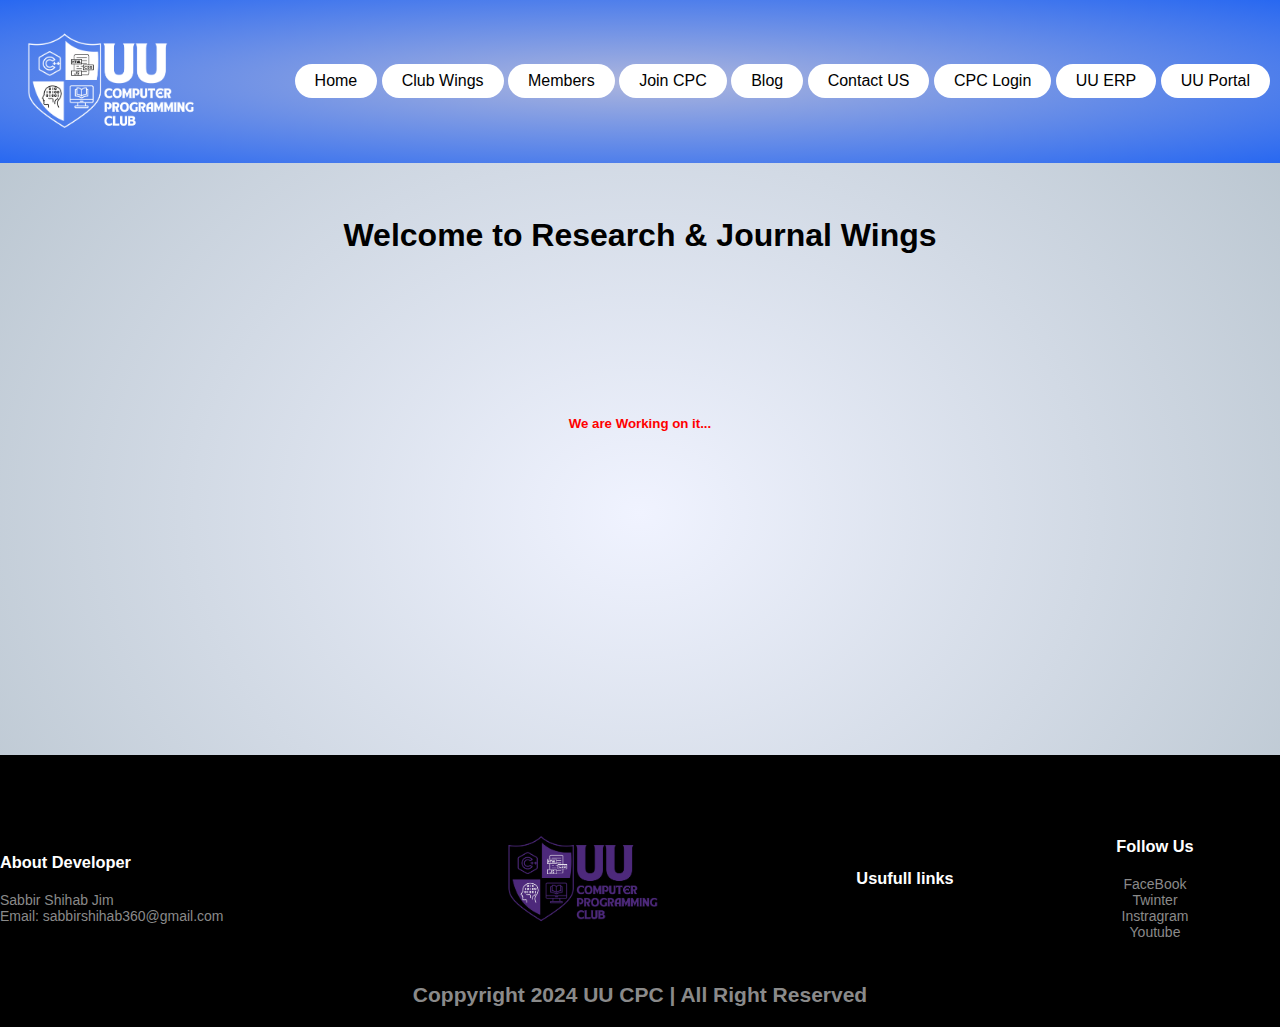
<file: research.html>
<!DOCTYPE html>
<html lang="en">
<head>
    <meta charset="UTF-8">
    <link rel="shortcut icon" type="cpc-icon" href="club logo nav.png">
    <meta name="viewport" content="width=device-width, initial-scale=1.0">
    <meta name="viewport" content="width=device-width, initial-scale=1.0">
    <link rel="stylesheet" href="styeel.css">
    <title>UU CPC</title>
</head>
<body>
    <div class="header">
        <div class="container">
            <div class="navbar"> 
                <div class="logo">
                    <img src="club logo nav.png" width="200px" ; >
                </div>
                <div class="topnav" id="myTopnav">
                    <a href="index.html" >Home</a>
                    <a href="club wings.html">Club Wings</a>
                    <a href="members.html">Members</a>
                    <a href="https://docs.google.com/forms/d/e/1FAIpQLScbUX8rscKSM80SYDdGS5HxlZ38hlNpW5ohFnPVNvi8barACg/viewform">Join CPC</a>
                    <a href="blog.html">Blog</a>
                    <a href="mailto:sabbir.jim@uttarauniversity.edu.bd">Contact US</a>
                    <a href="cpc login.html">CPC Login</a>
                    <a href="https://erp.uttarauniversity.edu.bd/">UU ERP</a>
                    <a href="https://uttarauniversity.edu.bd/">UU Portal</a>
                    <a href="javascript:void(0);" class="icon" onclick="myFunction()">
                        <img src="bars.webp" width="10px">
                    </a>
                
                  </div>
                
                  
                  <script>
                  function myFunction() {
                    var x = document.getElementById("myTopnav");
                    if (x.className === "topnav") {
                      x.className += " responsive";
                    } else {
                      x.className = "topnav";
                    }
                  }
                  </script>
              
            
              
              <script>
              function myFunction() {
                var x = document.getElementById("myTopnav");
                if (x.className === "topnav") {
                  x.className += " responsive";
                } else {
                  x.className = "topnav";
                }
              }
              </script>
        </div>
            <br>
            <br>
            <br>
        <h1 style="text-align: center;">Welcome to Research & Journal Wings </h1>

        <br>
        <br>
        <br>
        <br>
        <br>
        <br>
        <br>
        <br>
        <br>
        <h5 style="text-align: center; color: red;">We are Working on it...</h5>
        <br>
        <br>
        <br>
        <br>
        <br>
        <br>
        <br>
        <br>
        <br>
        <br>
        <br>
        <br>
        <br>
        <br>
        <br>
        <br>
        <br>
        <br>


            
            <!-- -----footer--- -->

<div class="footer">
    <div class="container">
        <div class="row">
            <div class="footer-col-1">
                <h3>About Developer </h3>
                <p>Sabbir Shihab Jim<br>Email: sabbirshihab360@gmail.com</p>
            </div>
            <div class="footer-col-2">
                <img src="logo.webp" >
            </div>
            <div class="row">
                <div class="footer-col-3">
                    <h3>Usufull links</h3>
                    <ul>
                        <li></li>
                        <li></li>
                        <li></li>
                        <li></li>
                    </ul>
                </div>
                <div class="footer-col-4">
                    <h3>Follow Us</h3>
                    <ul>
                        <li>FaceBook</li>
                        <li>Twinter</li>
                        <li>Instragram</li>
                        <li>Youtube</li>
                    </ul>
                </div>
        </div>
    </div>
    <H2 style="text-align: center;">Coppyright 2024 UU CPC | All Right Reserved</H2>
</div>
</body>
</html>
</file>
<file: styeel.css>
*{
    margin: 0;
    padding: 0;
    box-sizing: border-box;
}
.mySlides {
    display:none;
    border: 2px solid rgb(243, 167, 139);
 

}
.logonav{
    transition: 0.3s ease; 
}

.logonav:hover{
    color: orangered;
    text-shadow: 0 0 25px rgb(145, 98, 81),
                 0 0 50px rgb(240, 116, 71);
    transform: scale(1.3);  
}
body{
    font-family:Arial, Helvetica, sans-serif;
}
.uucpc{
    font-size: 25px;
    color: white;
    font-weight: 600;
    transition: 0.3s ease;
}
.uucpc:hover{
    color: orangered;
    text-shadow: 0 0 25px rgb(145, 98, 81),
                 0 0 50px rgb(240, 116, 71);
    transform: scale(1.1);             
}
.uu{
    
    color: rgb(0, 0, 0);
    font-weight: 600;
    transition: 0.3s ease;
}
.uu:hover{
    color: rgb(1, 22, 209);
    text-shadow: 0 0 25px rgb(255, 255, 255),
                 0 0 50px  rgb(160, 150, 255);
    transform: scale(1.1);             
}
.uucp{
    
    color: white;
    font-weight: 600;
    transition: 0.3s ease;
}
.uucp:hover{

    transform: scale(1.1);             
}
.navbar{
    display: flex;
    align-items: center;
    padding: 10px;
    background: radial-gradient( #acb5dd,#2868f1);
    position: relative;
}
nav{
    flex:1;
    text-align: right;
    
}
nav ul{
    display: inline-block;
    list-style-type:none;
    font:bolder;
    
}
nav ul li{
    /* display: inline-block;
    margin-right: 20px;
    font-weight: 200px; */
    /* transition: background 0.5s; */
    display: inline-block;
    background: white;
    color: white;
    padding: 8px 20px;
    margin: 30px 0;
    border-radius: 30px;
    transition: background 0.5s;
   
}
nav ul li:hover{
    background:orange;
}
a{
    text-decoration: none;
    color: #555;
}
p{
    color: #555;
}
.container{
    /* max-width: 1300px;
    margin: auto;
    padding-left: 25px;
    padding-right: 25px; */
}
.row{
    display: flex;
    align-items: center;
    flex-wrap:wrap ;
    justify-content: space-around;
    size: 100%;
    
    
}

.col-2{
    flex-basis: 50%;
    min-width: 300px;
    /* padding: 30px; */
    
}
.col-2 img{
    max-width: 100%;
    padding:50px 0 ;
    padding: 30px;
}
.col-2 h1{
    font-size: 50px;
    line-height: 60px;
    margin: 20px 0;
    padding: 10px;
   
}
.btn{
    display: inline-block;
    background: #ff523b;
    color: white;
    padding: 8px 30px;
    margin: 30px 0;
    border-radius: 30px;
    transition: background 0.5s;
}
.btn:hover{
    background:#563434 ;
}
.header{
    background: radial-gradient( #f0f3ff,#b3c0ca);
    /* background-image: url(phseminar.webp); */
    
}
.header row{
    margin-top: 100px;
    
    
}

.catagories{
    margin: 70px 0;
}
.col-3{
    flex-basis: 30%;
    min-width: 250px;
    margin-bottom: 30px;
    /* background-color: #8a8a8a; */

}
.col-3 img{
    width: 100%;
}
.small-contatiner{
    max-width: 1080px;
    margin: auto;
    padding-left: 25px;
    padding-right: 25px;

}
.col-4{
    flex-basis: 25%;
    padding: 10px;
    min-width: 200px;
    margin-bottom: 50px;
    transition: transform 0.5 ;
}
.col-4 img{
    width: 100%;
}
.title{
    text-align: center;
    margin: 0 auto 80px;
    position: relative;
    line-height: 60px;
    color:#555;
}

.title::after{
    content: '' ;
    background: #ff523b;
    width: 80px;
    height: 5px;
    border-radius: 5px;
    position:absolute;
    bottom: 0;
    left: 50%;
    transform: translateX(-50%);
}
h4{
    color: #555;
    font-weight: normal;
    

}
.col-4 {
    font-size: 14px;
    text-align: center;

}
.col-4:hover{
    transform: translateY(-5px);
}
/*---offer----*/
.offer{
    background: radial-gradient( #fff,#ffd6d6);
    margin-top: 80px;
    padding: 30px 0;
}
.col-2 .offer-img{
    padding: 0px;
}
.small{
    color:#555;
}
/* ------testimonial---- */
.testimonial{
    padding-top: 100px;
}
.testimonial .col-3{
    text-align: center;
    padding: 40px 20px;
    box-shadow: 0 0 20px 0px rgba(0,0,0,0.1);
    cursor: pointer;
    transition: transform 0.5s;
}
.testimonial .col-3 img{
    width: 100px;
    margin-top: 50px;
    border-radius: 50%;
}
.testimonial .col-3:hover{
    transform: translateY(-10px);
}
.fa .fa-quote-left{
    font-size: 34px;
    color:#ff523b ;
}
.col-3 p{
    font-size: 20px;
    margin: 12px 0;
    color: #777;
}
.testimonial .col-3 h3{
    font-weight: 600;
    color: #555;
    font-size: 16px;

}
/* ---brands --- */
.brands{
    margin: 100px auto;
}
.col-5{
    width: 160px;
}
.col-5 img{
    width: 100%;
    cursor: pointer;
    filter: grayscale(100%);
}
.col-5 img:hover{
    filter: grayscale(0%);  
}


.center_pic{
    display: block;
    margin-left: auto;
    margin-right: auto;
    border: 5px solid black;
}
/* ---footer--- */
.footer{
    background: black;
    color:#8a8a8a;
    font-size: 14px;
    padding: 60px 0 20px;
}
.footer p{
    color:#8a8a8a;
}
.footer h3{
    color: #fff;
    margin-bottom: 20px;
}

.footer-col-1,.footer-col-2,.footer-col-3,.footer-col-4{
    min-width: 250px;
    margin-bottom: 20px;

}

.footer-col-1{
    flex-basis: 30%;
}
.footer-col-2{
    flex: 1;
    text-align: center;
}
.footer-col-2 img{
    width: 180px;
    margin-bottom: 20px;

}
.footer-col-3,.footer-col-4{
    flex-basis: 12%;
    text-align: center;
}
ul{
    list-style-type:none ;
}

.menu-icon{
    width: 28px;
    margin-left: 20px;
    display: none;

}

/* -----media query for menu--- */

/* @media only screen and ( max-width:800px){
    nav ul{
        position:absolute;
        top:70px;
        left: 0;
        background:#333;
        width: 100%;
        flex-direction: column;
        text-align: center;
    }
    nav ul li{
        display: block;
        margin-right: 50px;
        margin-left: 10px;
        margin-top: 10px;
        margin-bottom: 10px;
    }
    nav ul li{
        list-style-type: none;
    }

    nav ul li a{
        text-decoration: none;
        color: #f8ecec;
    }
    .menu-icon{
        display: block;
        cursor: pointer;
    }
}
/* -----media query for less then - secsen -- */
/* @media only screen and ( max-width:600px){
    nav ul{
        position: absolute;
        top: 70px;
        right:0;
        flex-direction: column;
        text-align: center;
        background-color: #8a8a8a;
        gap: 0;
    }
    nav ul li{
        padding: 20px;
    }
.roq{
    text-align: center;

}
.col-2,.col-3,.col-4{
    flex-basis: 100%;
} */


body {
    margin: 0;
    font-family: Arial, Helvetica, sans-serif;
  }
  
  .topnav {
     overflow: hidden;
    /* background-color: #333; */ 
    flex:1;
    text-align: right;
  }
  
  .topnav a {
    /* float: left;
    display: block;
    color: #f2f2f2;
    text-align: center;
    padding: 14px 16px;
    text-decoration: none;
    font-size: 17px; */
    display: inline-block;
    background: white;
    color: rgb(0, 0, 0);
    padding: 8px 20px;
    margin: 30px 0;
    border-radius: 30px;
    transition: background 0.5s;
   
  }
  
  .topnav a:hover {
    background-color: orange;
    color: black;
  }
  
  .topnav a.active {
    background-color: #04AA6D;
    color: black;
  }
  
  .topnav .icon {
    display: none;
  }
  
  @media screen and (max-width: 1195px) {
    .topnav a:not(:first-child) {display: none;}
    .topnav a.icon {
      float: right;
      display: block;
    }
  }
  
  @media screen and (max-width: 1195px) {
    .topnav.responsive {position: relative;}
    .topnav.responsive .icon {
      position: absolute;
      right: 0;
      top: 0;
    }
    .topnav.responsive a {
      float: none;
      display: block;
      text-align: left;
    }
  }
</file>
